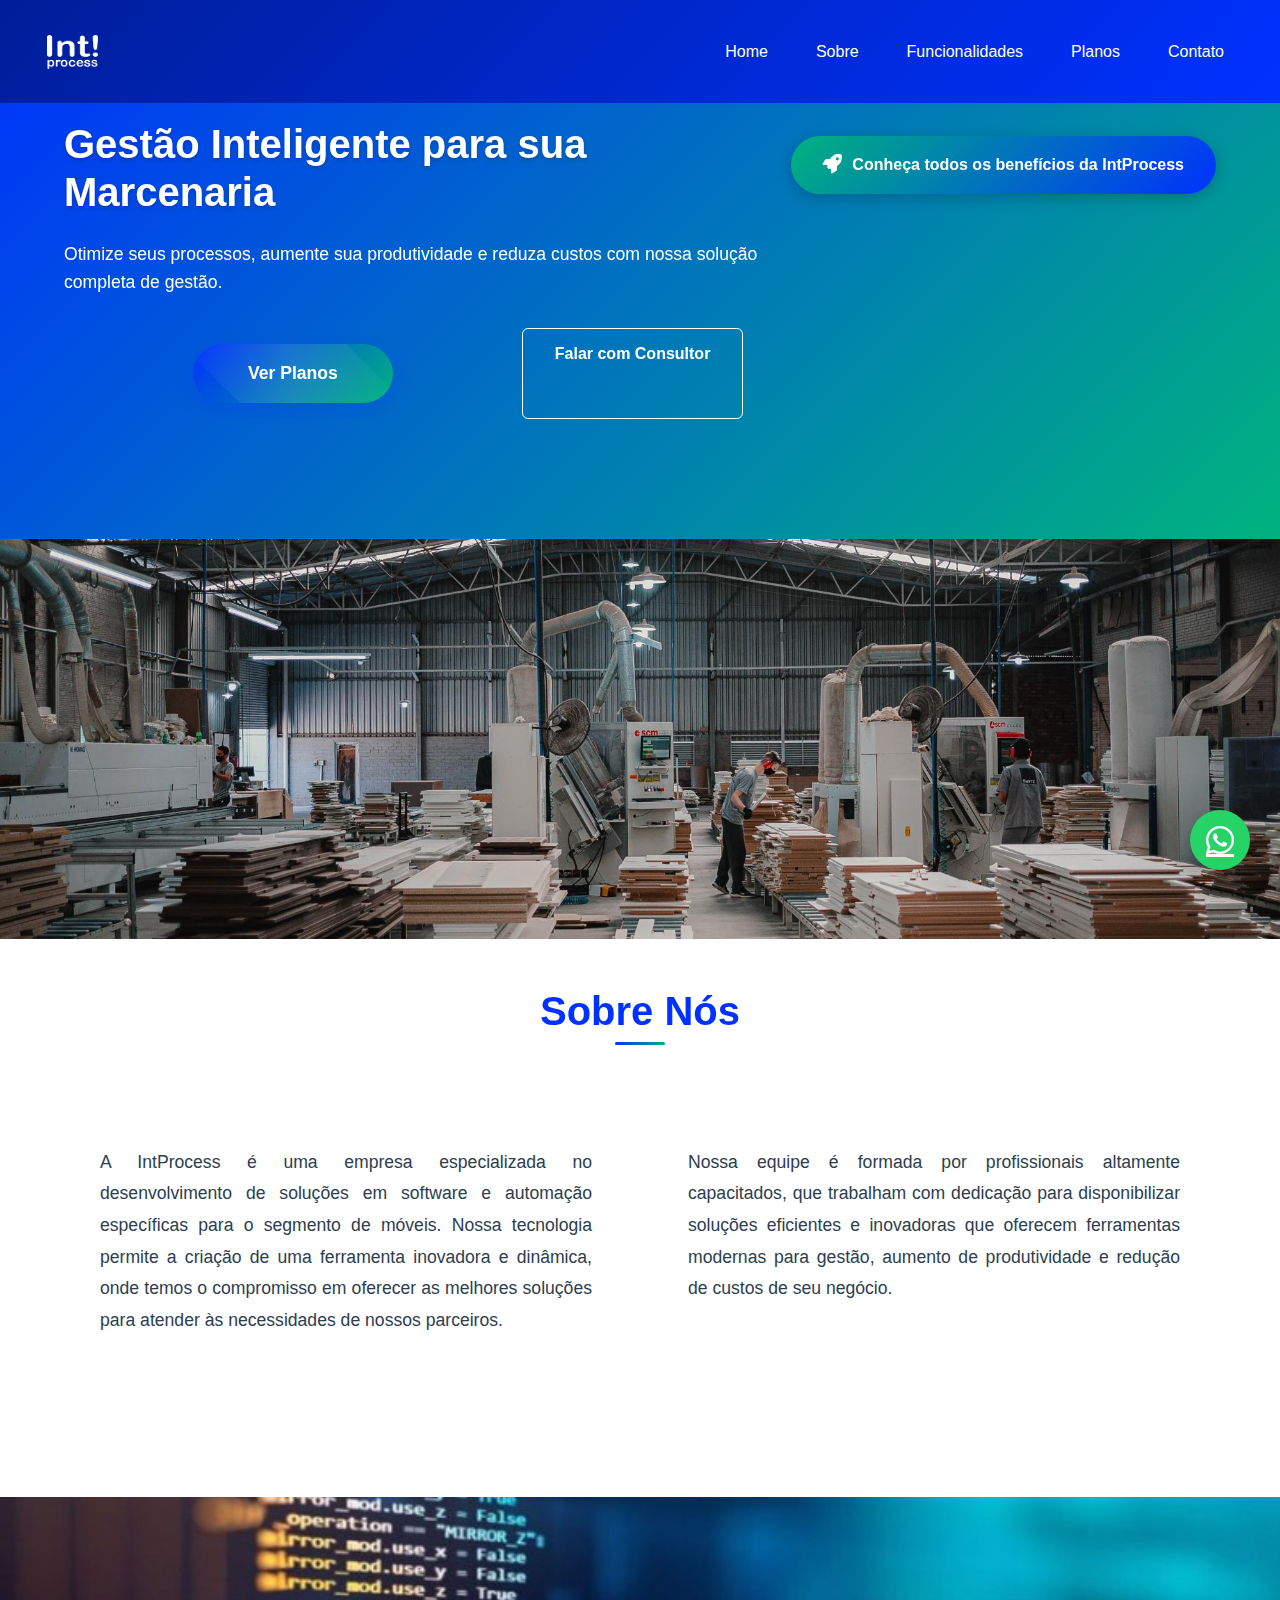
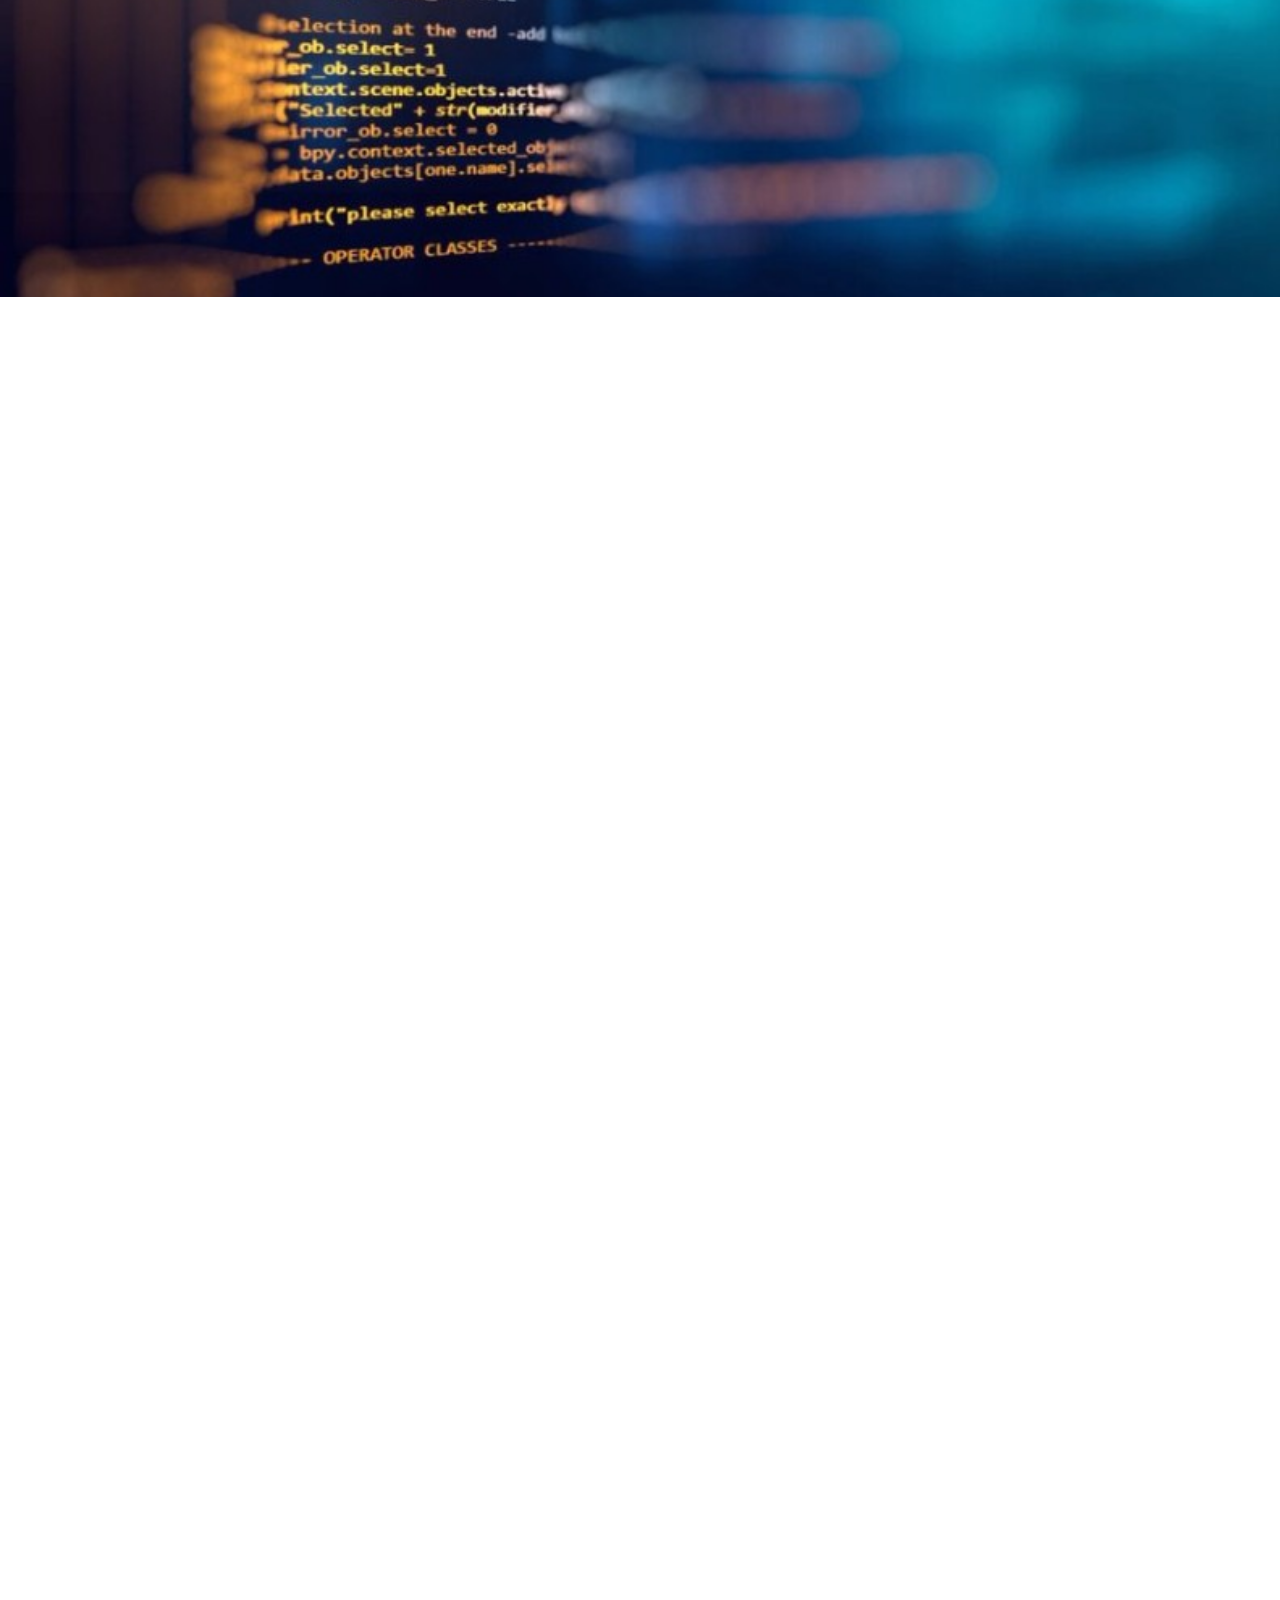
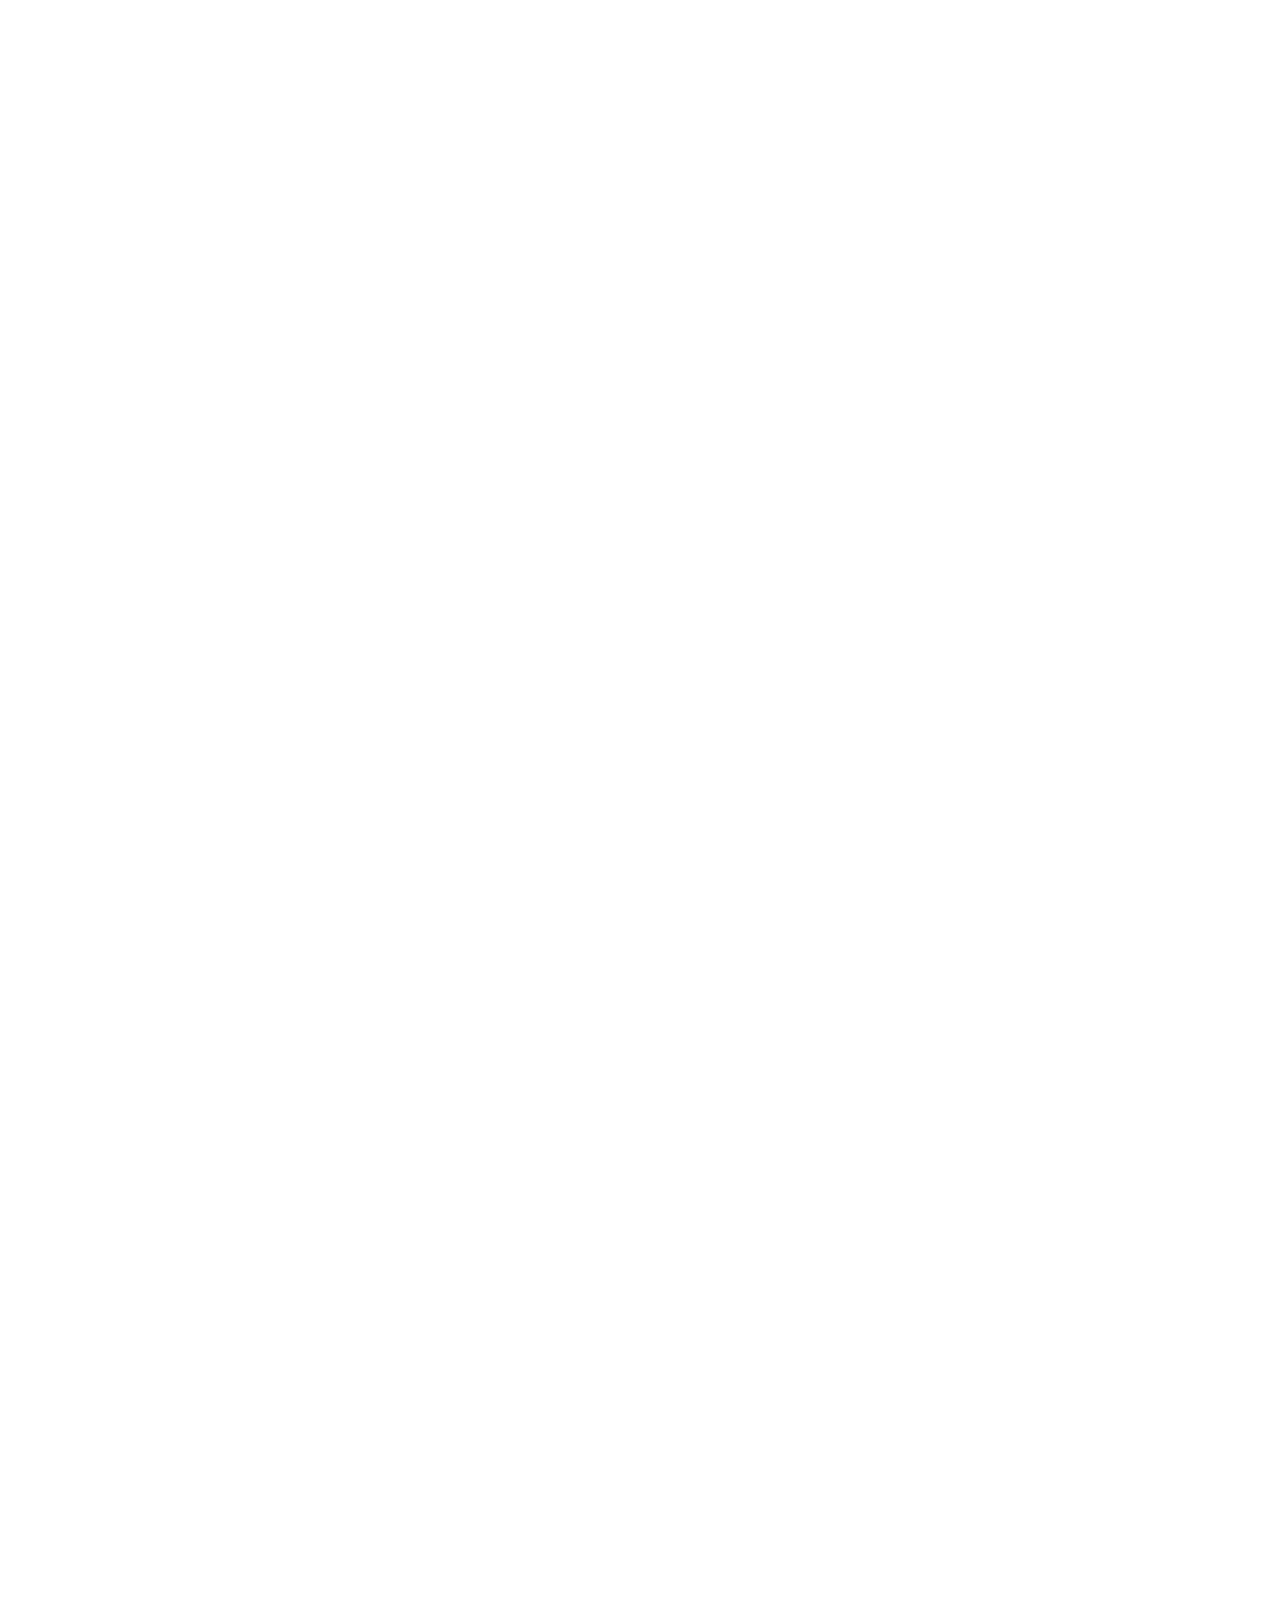
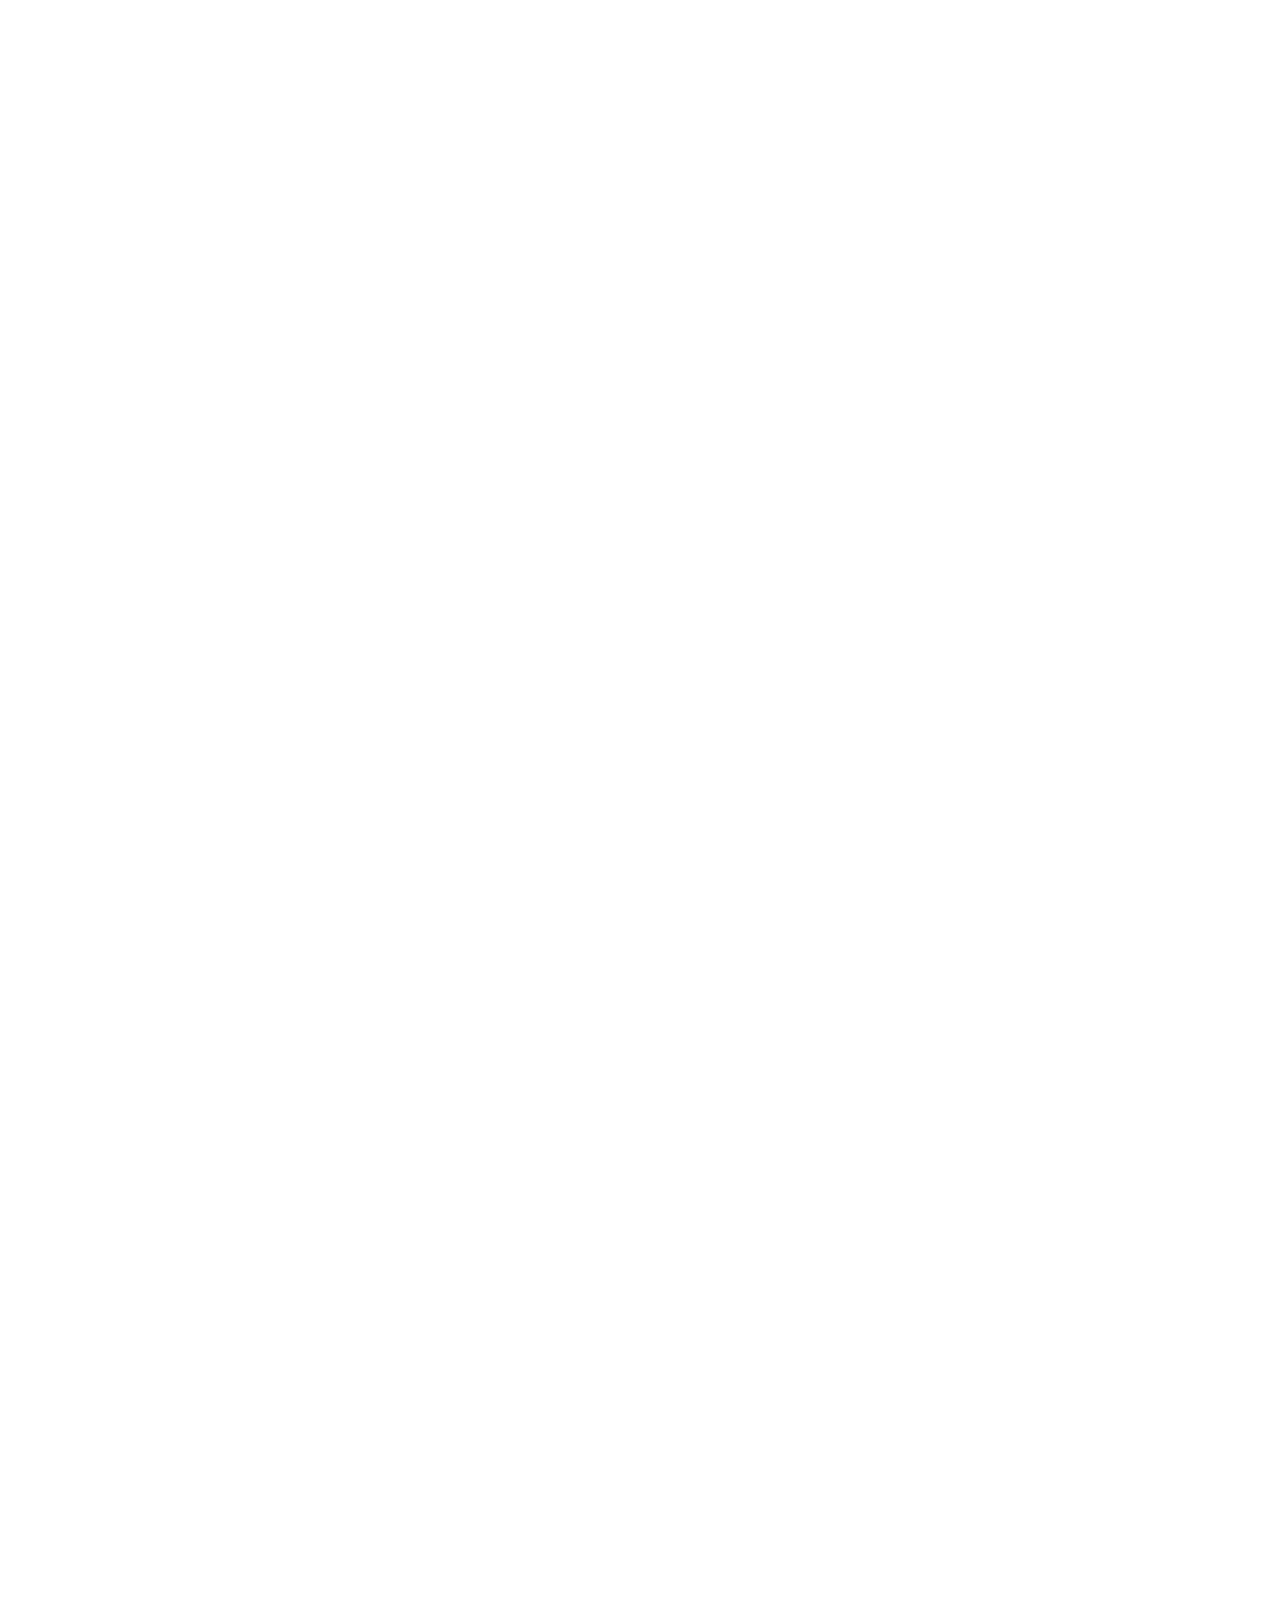
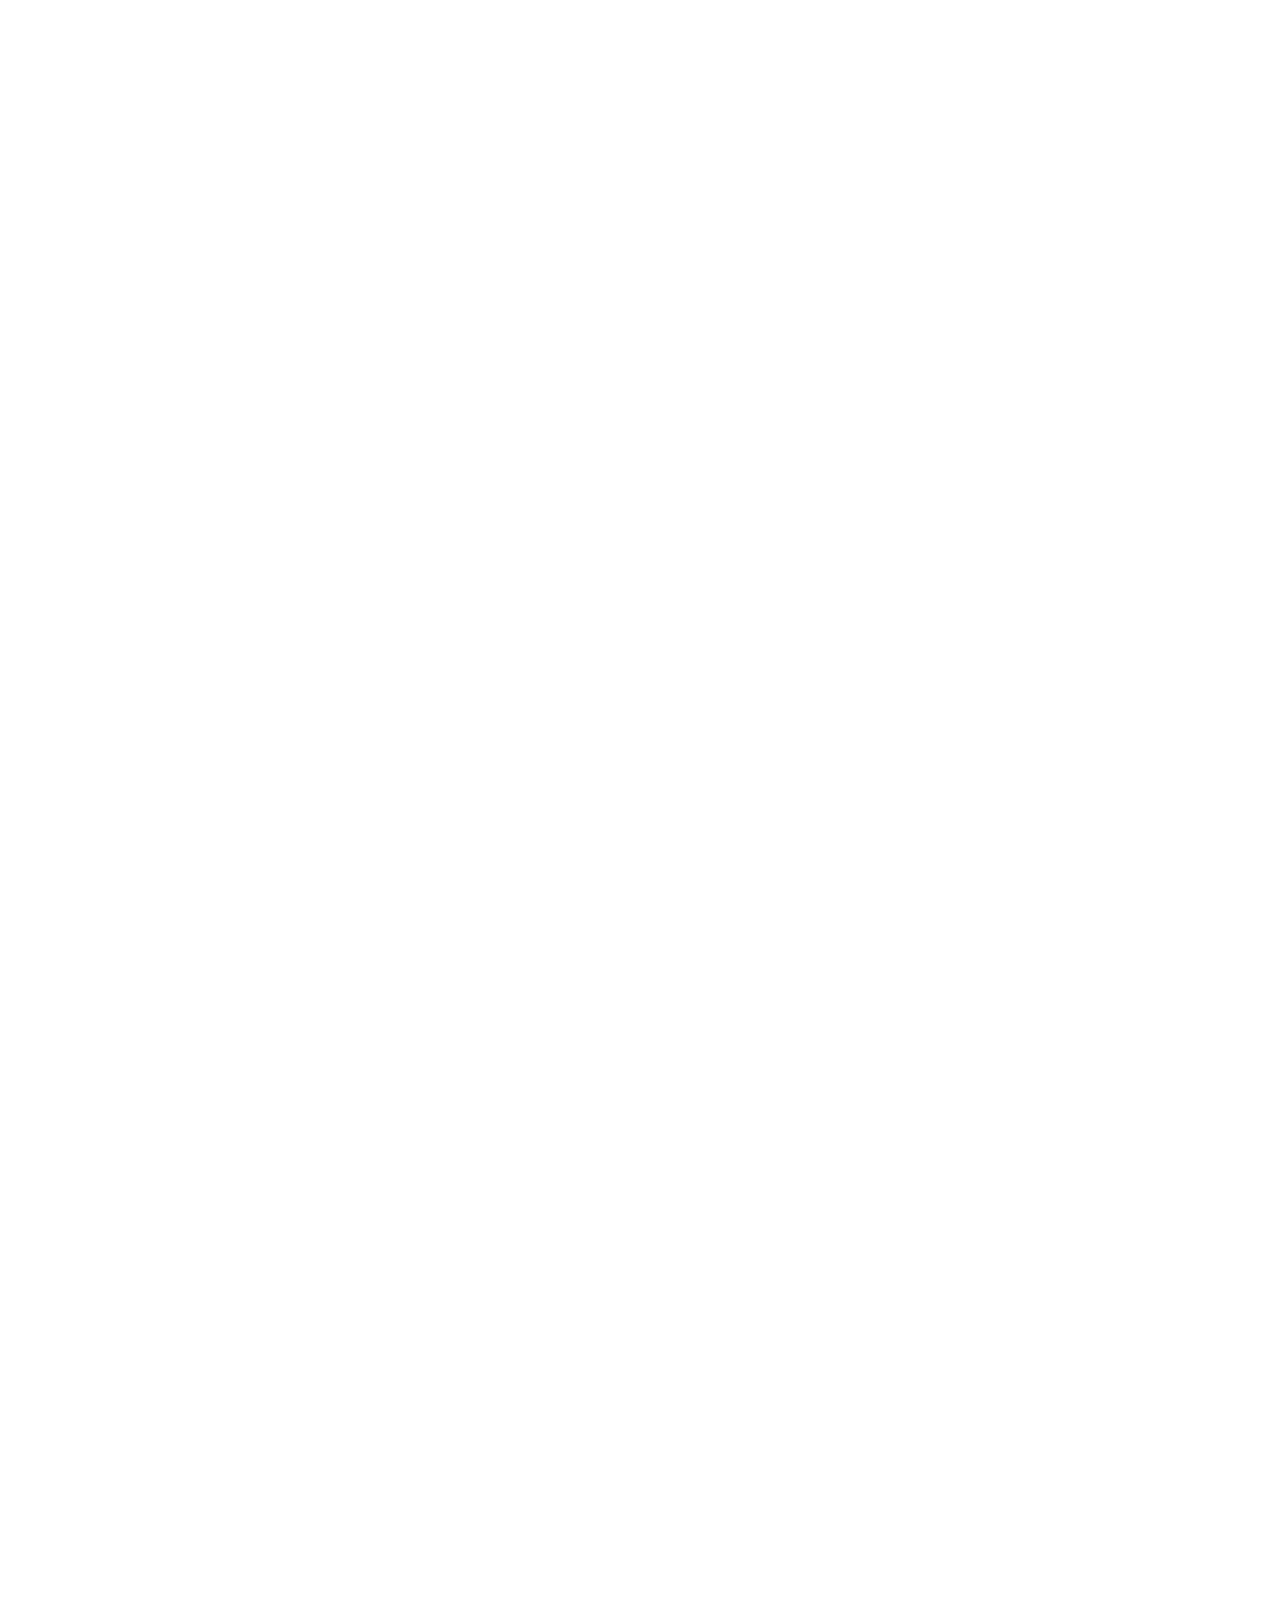
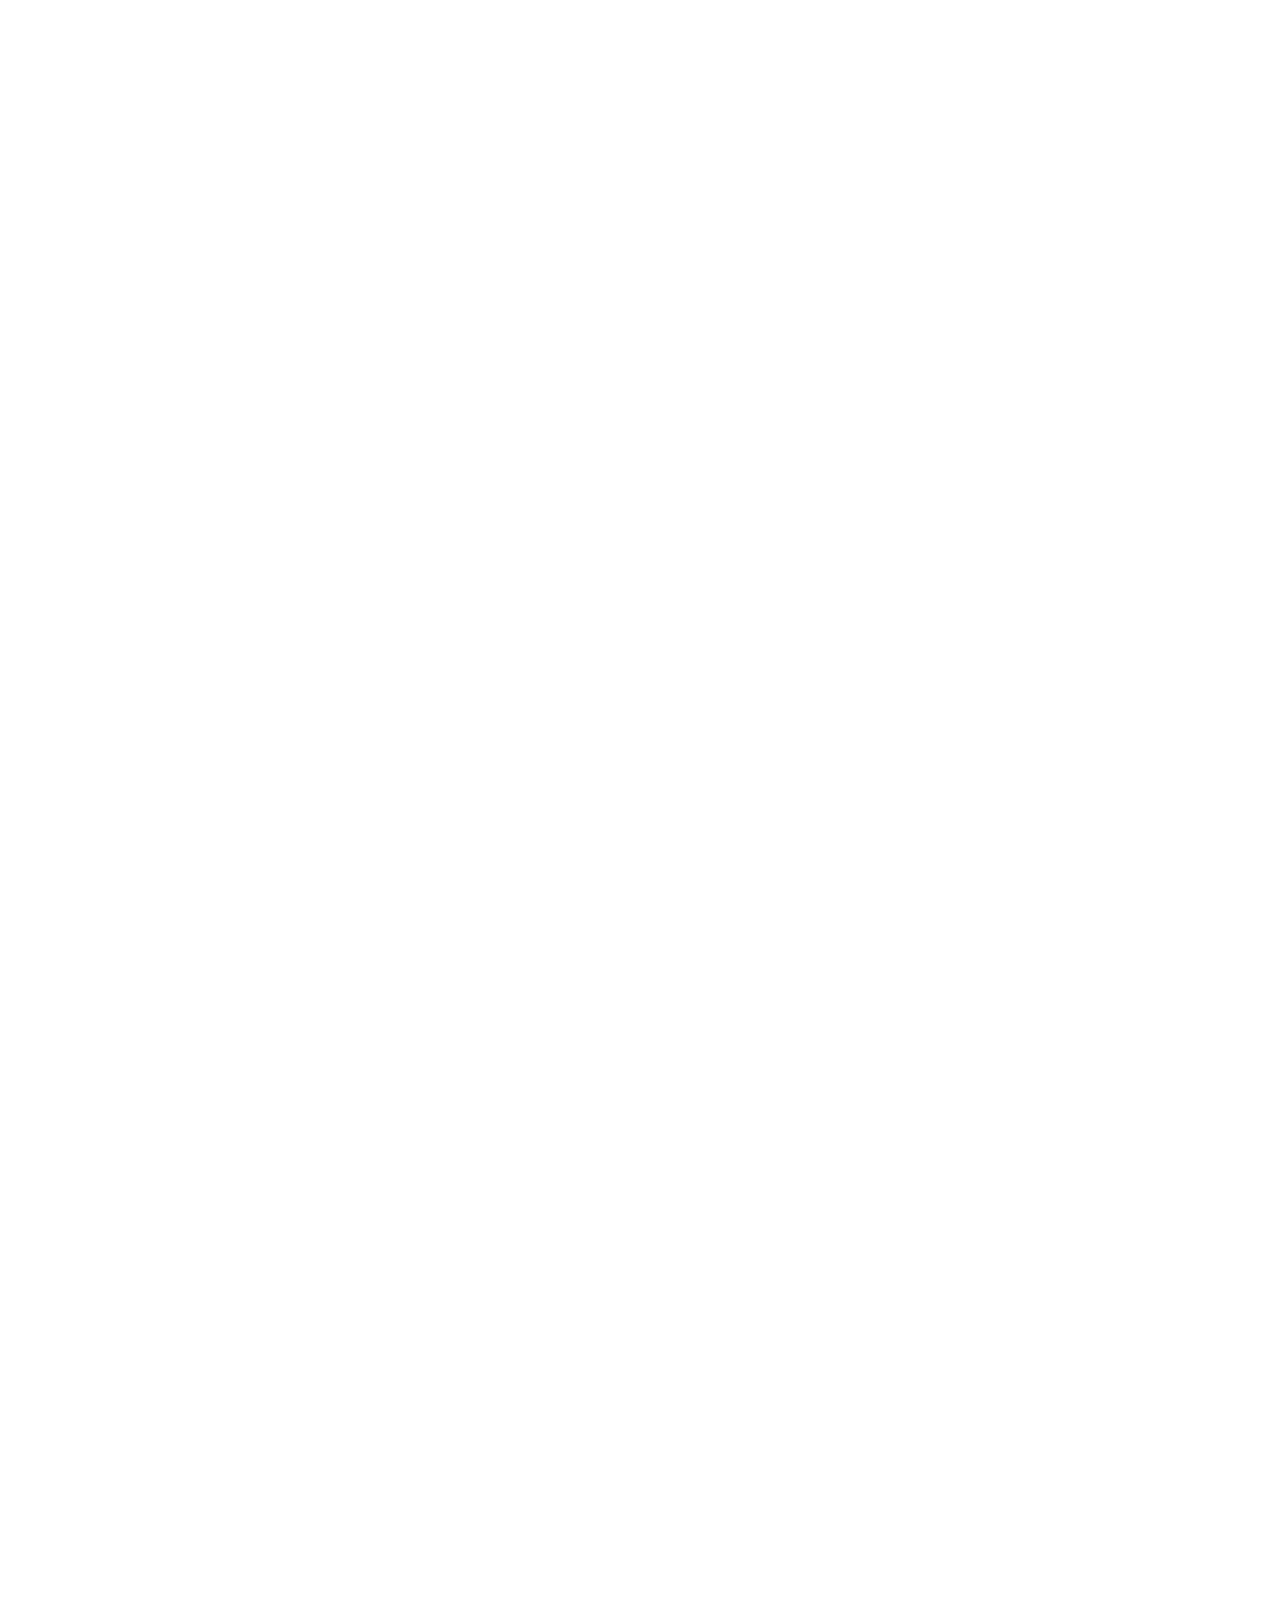
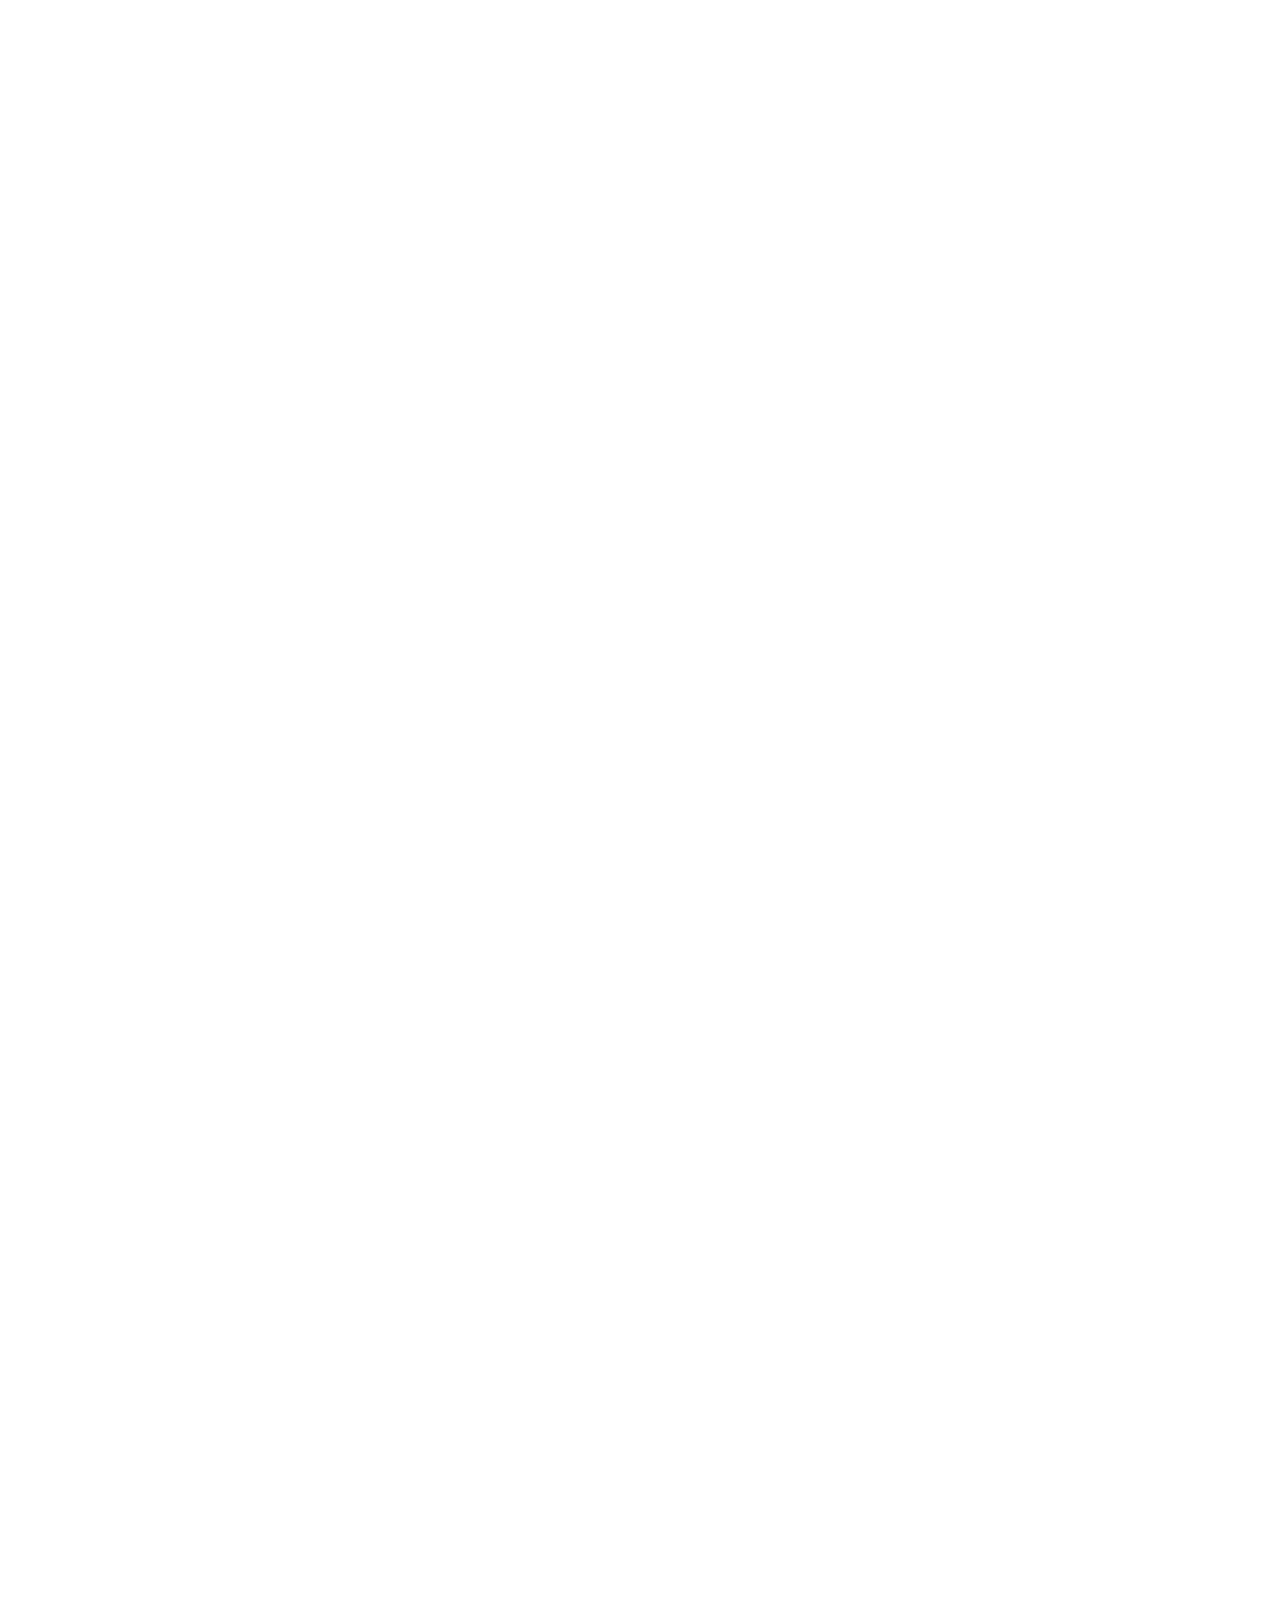
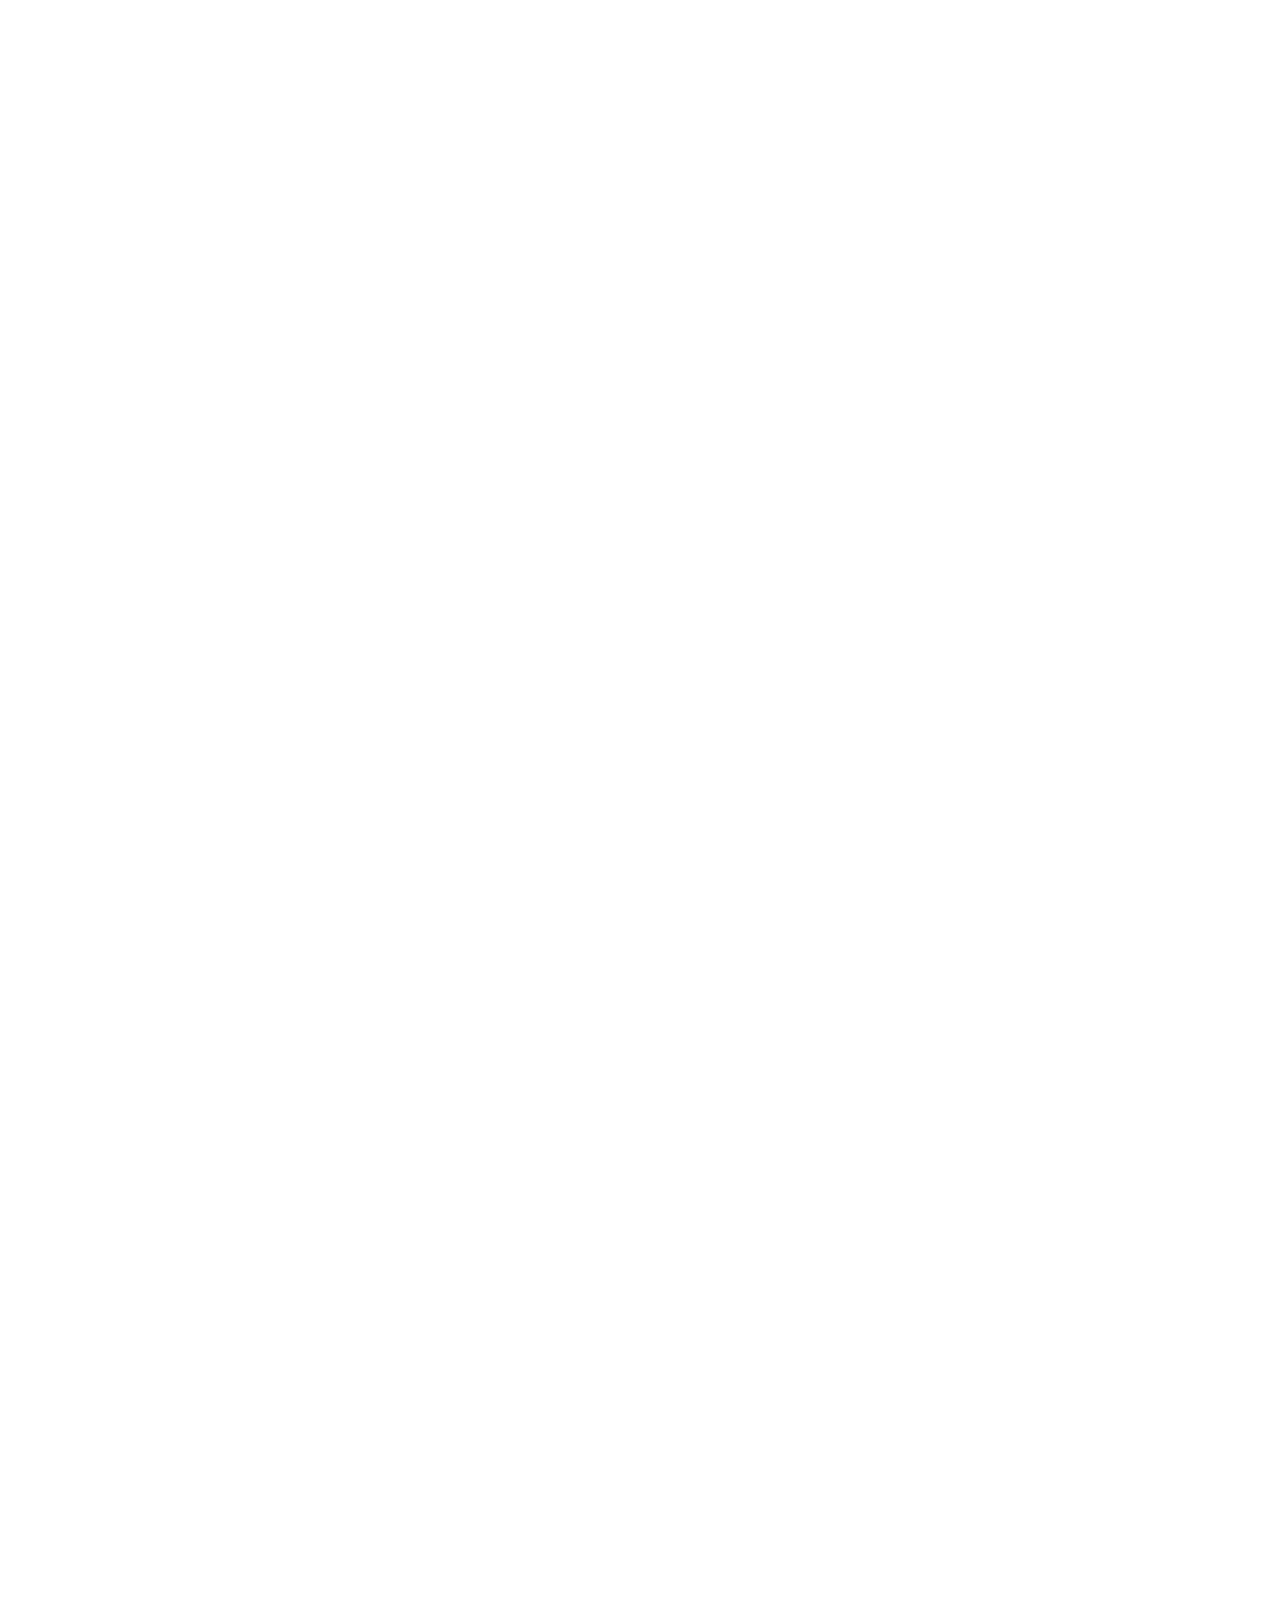
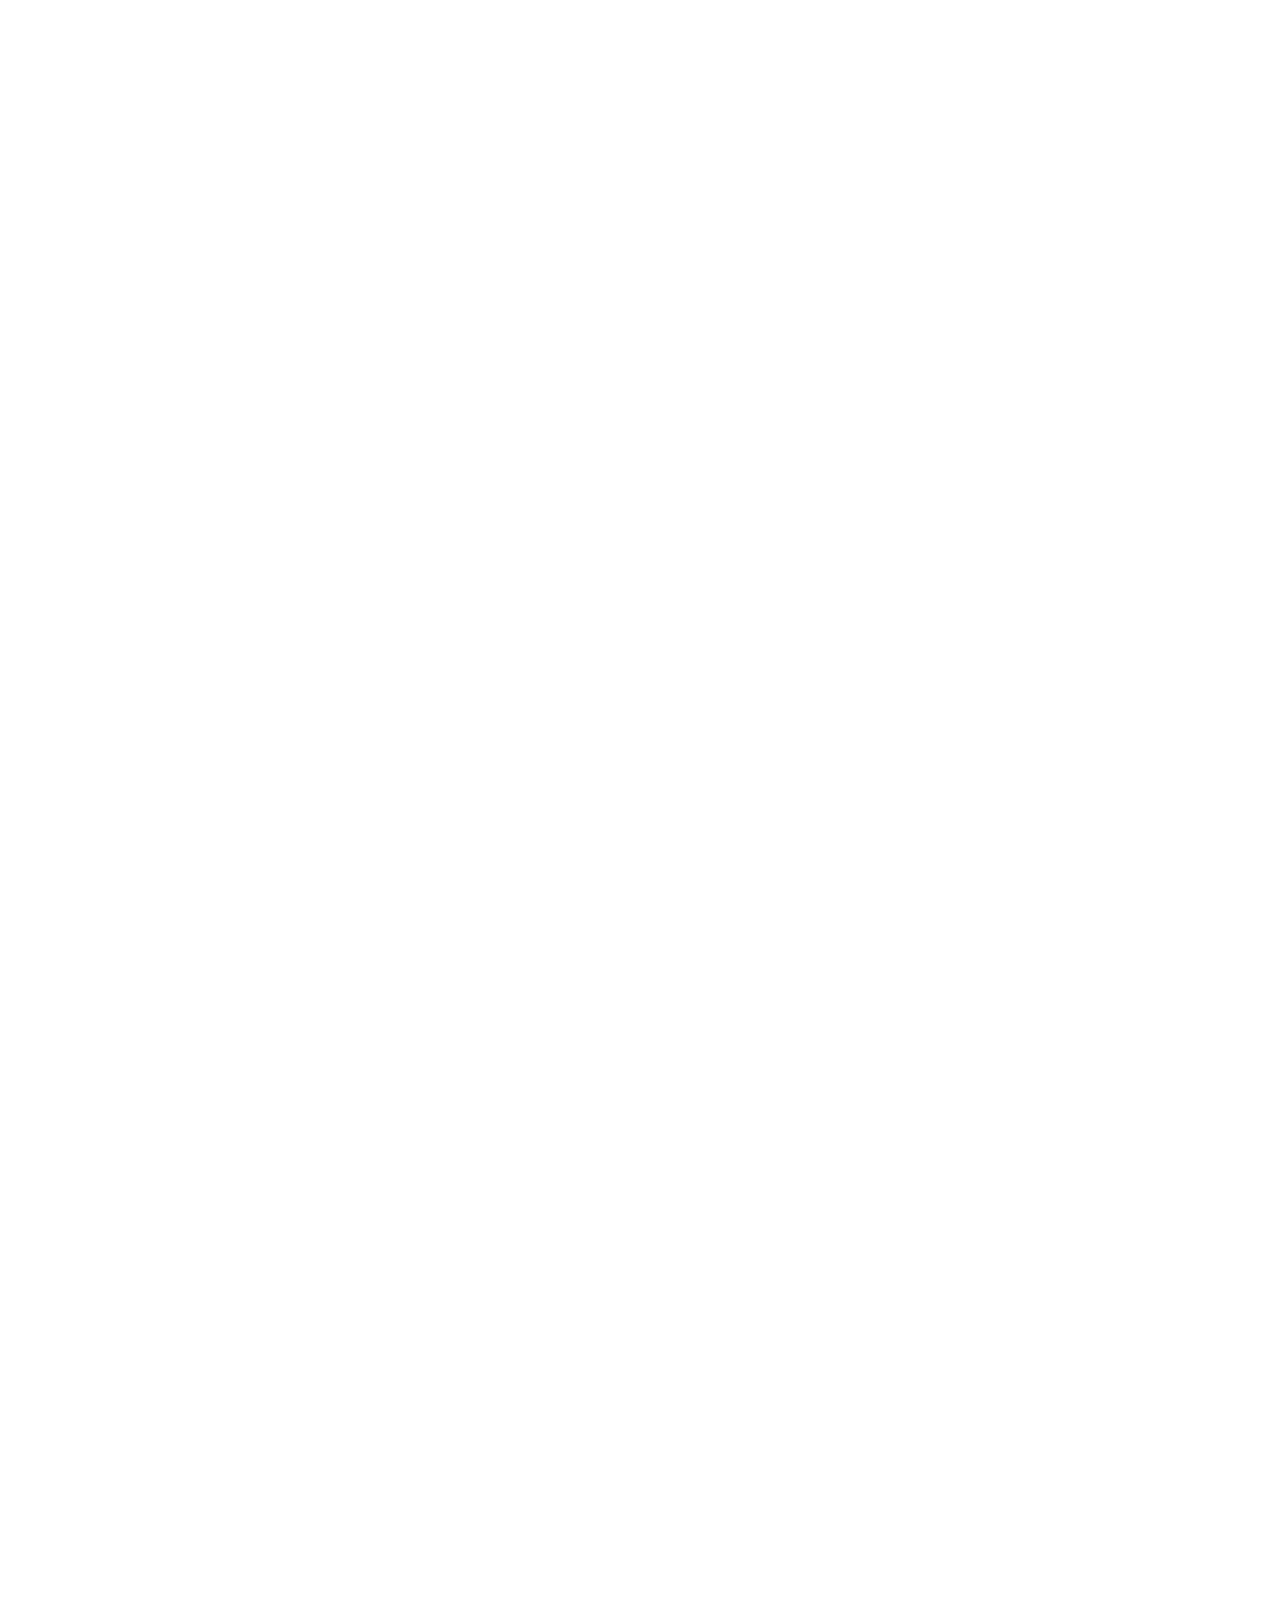
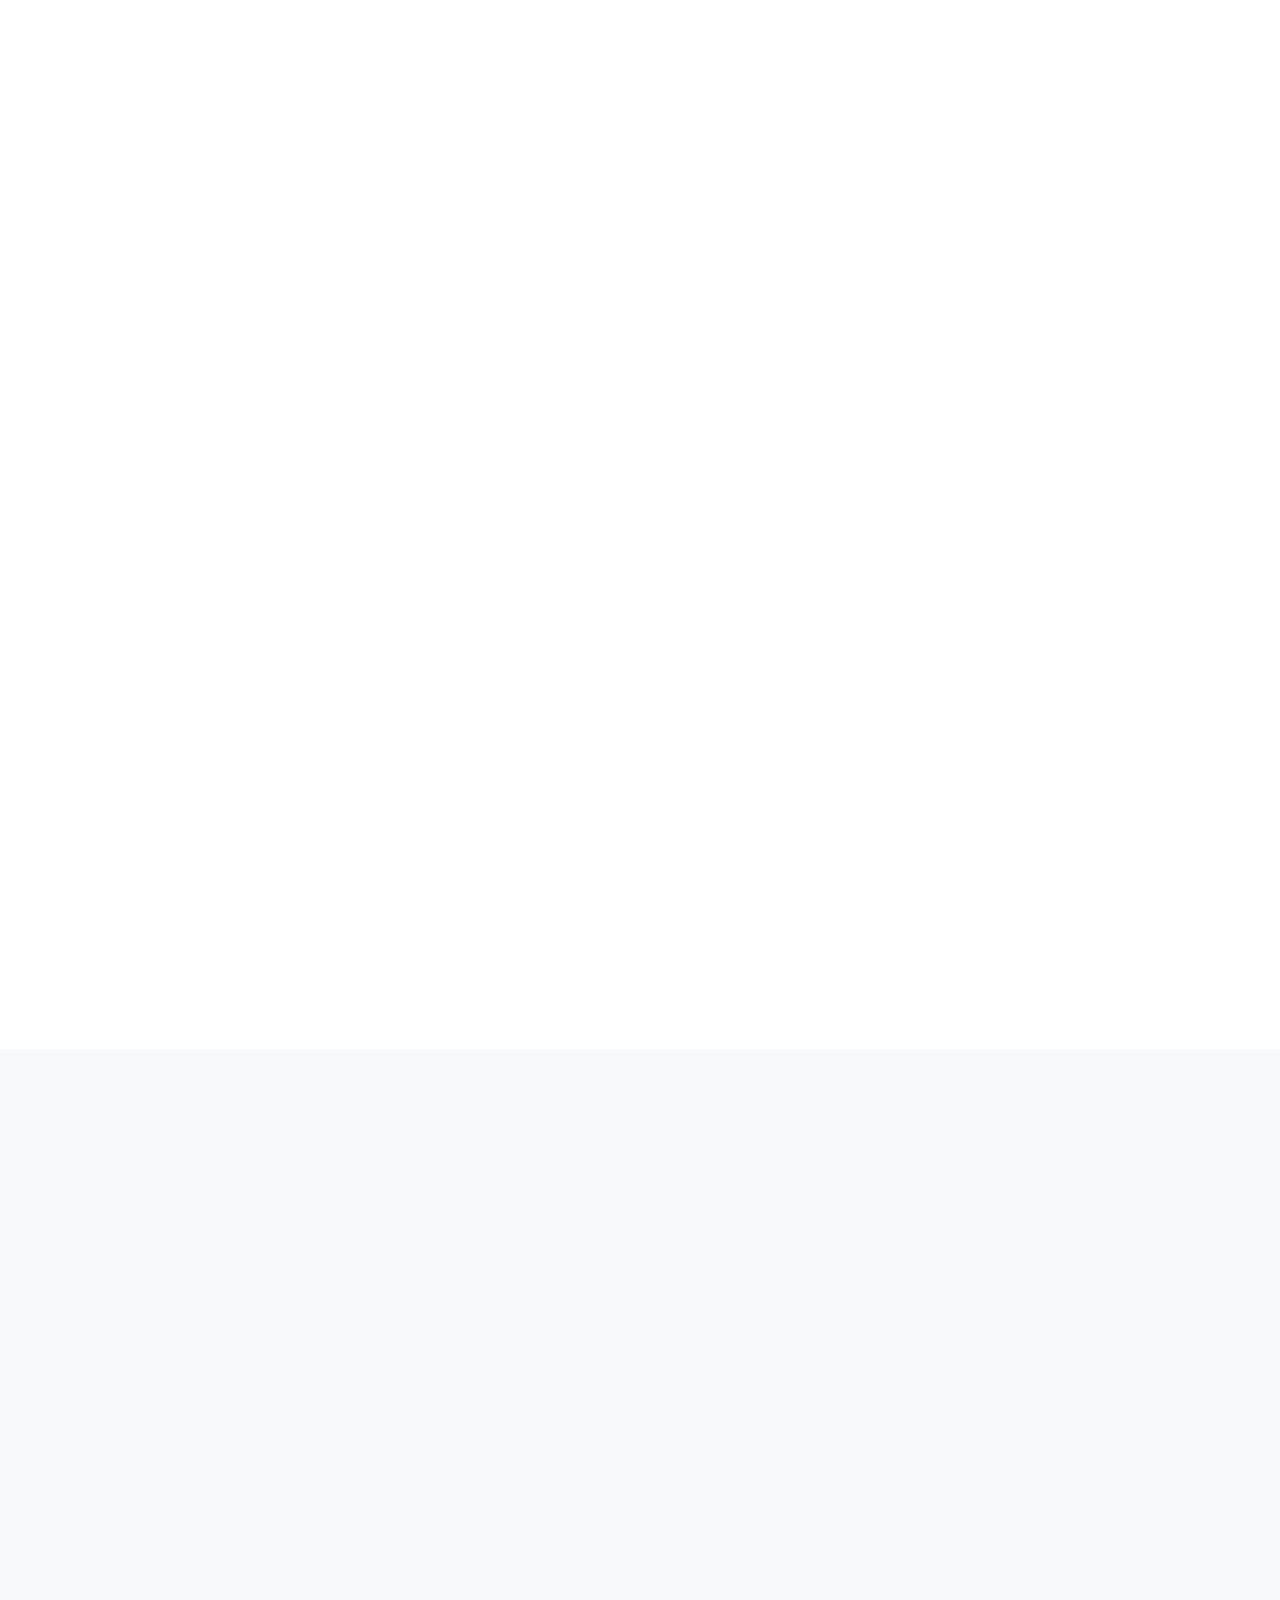
<file: index.html>
<!DOCTYPE html>
<html lang="pt-br">
    <head>
        <meta charset="UTF-8" />
        <meta http-equiv="X-UA-Compatible" content="IE=edge" />
        <meta name="viewport" content="width=device-width, initial-scale=1.0" />

        <link
            rel="icon"
            type="image/png"
            sizes="64x64"
            href="/public/favicon64x64.png"
        />
        <title>Int Process - Gestão para marcenarias.</title>

        <!-- Bootstrap 5 CSS -->
        <link href="https://cdn.jsdelivr.net/npm/bootstrap@5.3.0/dist/css/bootstrap.min.css" rel="stylesheet">
        
        <!-- AOS CSS -->
        <link href="https://unpkg.com/aos@2.3.1/dist/aos.css" rel="stylesheet">
        
        <!-- Swiper CSS -->
        <link rel="stylesheet" href="https://cdn.jsdelivr.net/npm/swiper@10/swiper-bundle.min.css">
        
        <!-- Font Awesome 6 -->
        <link rel="stylesheet" href="https://cdnjs.cloudflare.com/ajax/libs/font-awesome/6.4.0/css/all.min.css">
        
        <link rel="stylesheet" href="style.css" />
    </head>
    <body>
        <!-- Modal de Seleção de Planos -->
        <div class="modal-planos" id="modalPlanos">
            <div class="modal-content">
                <span class="modal-close" onclick="closeModal()">&times;</span>
                <h3 class="modal-title">Qual plano você tem interesse?</h3>
                <div class="plano-option" data-plano="start" onclick="selectPlan('start')">
                    <h4>Plano Start</h4>
                    <p>Ideal para começar sua automação</p>
                </div>
                <div class="plano-option" data-plano="standard" onclick="selectPlan('standard')">
                    <h4>Plano Standard</h4>
                    <p>Para marcenarias em crescimento</p>
                </div>
                <div class="plano-option" data-plano="plus" onclick="selectPlan('plus')">
                    <h4>Plano Plus</h4>
                    <p>Solução completa para sua marcenaria</p>
                </div>
            </div>
        </div>

        <!-- Botão WhatsApp -->
        <div class="whatsapp-button">
            <a href="https://wa.me/553799110157" class="btn-whatsapp" target="_blank">
                <i class="fab fa-whatsapp"></i>
            </a>
        </div>

        <header class="header">
            <nav class="navbar navbar-expand-lg navbar-dark">
                <div class="container">
                    <a class="navbar-brand" href="#">
                        <img src="public/logo.png" alt="IntProcess Logo">
                    </a>
                    
                    <button class="navbar-toggler" type="button" data-bs-toggle="collapse" data-bs-target="#navbarNav">
                        <span class="navbar-toggler-icon"></span>
                    </button>
                    
                    <div class="collapse navbar-collapse" id="navbarNav">
                        <ul class="navbar-nav ms-auto">
                            <li class="nav-item">
                                <a class="nav-link" href="#home">Home</a>
                            </li>
                            <li class="nav-item">
                                <a class="nav-link" href="#sobre">Sobre</a>
                            </li>
                            <li class="nav-item">
                                <a class="nav-link" href="#funcionalidades">Funcionalidades</a>
                            </li>
                            <li class="nav-item">
                                <a class="nav-link" href="#planos">Planos</a>
                            </li>
                            <li class="nav-item">
                                <a class="nav-link" href="#contato">Contato</a>
                            </li>
                        </ul>
                    </div>
                </div>
            </nav>
        </header>

        <main>
            <section id="home" class="hero">
                <div class="hero-content">
                    <div class="container">
                        <div class="row align-items-center">
                            <div class="col-lg-12" data-aos="fade-right">
                                <div class="hero-wrapper">
                                    <div class="hero-text">
                                        <h1>Gestão Inteligente para sua Marcenaria</h1>
                                        <p>Otimize seus processos, aumente sua produtividade e reduza custos com nossa solução completa de gestão.</p>
                                        <div class="hero-buttons">
                                            <a href="#planos" class="btn btn-primary">Ver Planos</a>
                                            <a href="#contato" class="btn btn-outline-primary">Falar com Consultor</a>
                                        </div>
                                    </div>
                                    <div class="landing-link">
                                        <a href="landing.html" class="btn-landing">
                                            <i class="fas fa-rocket"></i> Conheça todos os benefícios da IntProcess
                                        </a>
                                    </div>
                                </div>
                            </div>
                        </div>
                    </div>
                </div>
                <div class="hero-image">
                    <img src="public/hero-image.png" alt="Marcenaria">
                </div>
            </section>

            <section class="sobre">
                <h2>Sobre Nós</h2>
                <div class="texto-container">
                    <div class="row">
                        <div class="col-md-6">
                            <p>A IntProcess é uma empresa especializada no desenvolvimento de soluções em software e automação específicas para o segmento de móveis. Nossa tecnologia permite a criação de uma ferramenta inovadora e dinâmica, onde temos o compromisso em oferecer as melhores soluções para atender às necessidades de nossos parceiros.</p>
                        </div>
                        <div class="col-md-6">
                            <p>Nossa equipe é formada por profissionais altamente capacitados, que trabalham com dedicação para disponibilizar soluções eficientes e inovadoras que oferecem ferramentas modernas para gestão, aumento de produtividade e redução de custos de seu negócio.</p>
                        </div>
                    </div>
                </div>
                <div class="about-image">
                    <img src="public/about-image.png" alt="Marcenaria">
                </div>
            </section>

            <section id="funcionalidades" class="funcionalidades">
                <div class="container">
                    <h2 class="text-center mb-5" data-aos="fade-up">Funcionalidades do Sistema</h2>
                    <div class="row">
                        <!-- Cadastros -->
                        <div class="col-lg-4 mb-4" data-aos="fade-up" data-aos-delay="100">
                            <div class="funcionalidade-card" onclick="scrollToSection('cadastros')">
                                <i class="fas fa-address-card"></i>
                                <h3>Cadastros</h3>
                                <p>Cadastre de forma rápida e prática todos os colaboradores, clientes, fornecedores, materiais e produtos em um só lugar.</p>
                                <div class="beneficios">
                                    <span><i class="fas fa-check"></i> Cadastro centralizado</span>
                                    <span><i class="fas fa-check"></i> Gestão simplificada</span>
                                    <span><i class="fas fa-check"></i> Dados organizados</span>
                                </div>
                            </div>
                        </div>

                        <!-- Orçamentos -->
                        <div class="col-lg-4 mb-4" data-aos="fade-up" data-aos-delay="100">
                            <div class="funcionalidade-card" onclick="scrollToSection('orcamentos')">
                                <i class="fas fa-calculator"></i>
                                <h3>Orçamentos</h3>
                                <p>Envie propostas via WhatsApp, controle validades e acesse histórico completo de orçamentos.</p>
                                <div class="beneficios">
                                    <span><i class="fas fa-check"></i> Envio via WhatsApp</span>
                                    <span><i class="fas fa-check"></i> Controle de validade</span>
                                    <span><i class="fas fa-check"></i> Histórico completo</span>
                                </div>
                            </div>
                        </div>

                        <!-- Vendas -->
                        <div class="col-lg-4 mb-4" data-aos="fade-up" data-aos-delay="200">
                            <div class="funcionalidade-card" onclick="scrollToSection('vendas')">
                                <i class="fas fa-shopping-cart"></i>
                                <h3>Vendas</h3>
                                <p>Simplifique e automatize seu processo de vendas, gerando contratos automáticos e mantendo controle total.</p>
                                <div class="beneficios">
                                    <span><i class="fas fa-check"></i> Contratos automáticos</span>
                                    <span><i class="fas fa-check"></i> Gestão de vendas</span>
                                    <span><i class="fas fa-check"></i> Controle financeiro</span>
                                </div>
                            </div>
                        </div>

                        <!-- Financeiro -->
                        <div class="col-lg-4 mb-4" data-aos="fade-up" data-aos-delay="200">
                            <div class="funcionalidade-card" onclick="scrollToSection('financeiro')">
                                <i class="fas fa-dollar-sign"></i>
                                <h3>Financeiro</h3>
                                <p>Gestão completa das finanças com controle de custos, fluxo de caixa e relatórios detalhados.</p>
                                <div class="beneficios">
                                    <span><i class="fas fa-check"></i> Controle de custos</span>
                                    <span><i class="fas fa-check"></i> Fluxo de caixa</span>
                                    <span><i class="fas fa-check"></i> Relatórios gerenciais</span>
                                </div>
                            </div>
                        </div>

                        <!-- Integração Software 3D -->
                        <div class="col-lg-4 mb-4" data-aos="fade-up" data-aos-delay="200">
                            <div class="funcionalidade-card" onclick="scrollToSection('integracao-3d')">
                                <i class="fas fa-cube"></i>
                                <h3>Integração Software 3D</h3>
                                <p>Transforme modelos 3D em dados produtivos, automatizando o processo de fabricação.</p>
                                <div class="beneficios">
                                    <span><i class="fas fa-check"></i> Integração Intmob para SketchUp</span>
                                    <span><i class="fas fa-check"></i> Conversão automática</span>
                                    <span><i class="fas fa-check"></i> Dados produtivos</span>
                                </div>
                            </div>
                        </div>

                        <!-- Plano de Corte -->
                        <div class="col-lg-4 mb-4" data-aos="fade-up" data-aos-delay="300">
                            <div class="funcionalidade-card" onclick="scrollToSection('plano-corte')">
                                <i class="fas fa-cut"></i>
                                <h3>Plano de Corte</h3>
                                <p>Otimize o aproveitamento de materiais com planos de corte inteligentes e integrados.</p>
                                <div class="beneficios">
                                    <span><i class="fas fa-check"></i> Otimização de material</span>
                                    <span><i class="fas fa-check"></i> Gestão de sobras</span>
                                    <span><i class="fas fa-check"></i> Integração CNC</span>
                                </div>
                            </div>
                        </div>

                        <!-- Engenharia de Usinagens -->
                        <div class="col-lg-4 mb-4" data-aos="fade-up" data-aos-delay="300">
                            <div class="funcionalidade-card" onclick="scrollToSection('engenharia-usinagens')">
                                <i class="fas fa-cogs"></i>
                                <h3>Engenharia de Usinagens</h3>
                                <p>Configure estratégias de usinagem com precisão e flexibilidade para cada projeto.</p>
                                <div class="beneficios">
                                    <span><i class="fas fa-check"></i> Configuração precisa</span>
                                    <span><i class="fas fa-check"></i> Padrões paramétricos</span>
                                    <span><i class="fas fa-check"></i> Controle total</span>
                                </div>
                            </div>
                        </div>

                        <!-- Exportação DXF -->
                        <div class="col-lg-4 mb-4" data-aos="fade-up" data-aos-delay="300">
                            <div class="funcionalidade-card" onclick="scrollToSection('exportacao-dxf')">
                                <i class="fas fa-file-export"></i>
                                <h3>Exportação DXF e G-CODE</h3>
                                <p>Exporte projetos em diversos formatos compatíveis com máquinas CNC.</p>
                                <div class="beneficios">
                                    <span><i class="fas fa-check"></i> Múltiplos formatos</span>
                                    <span><i class="fas fa-check"></i> Integração CNC</span>
                                    <span><i class="fas fa-check"></i> Automação avançada</span>
                                </div>
                            </div>
                        </div>

                        <!-- Controle Produção -->
                        <div class="col-lg-4 mb-4" data-aos="fade-up" data-aos-delay="400">
                            <div class="funcionalidade-card" onclick="scrollToSection('controle-producao')">
                                <i class="fas fa-industry"></i>
                                <h3>Controle de Produção</h3>
                                <p>Acompanhe em tempo real todo o processo produtivo com rastreabilidade total.</p>
                                <div class="beneficios">
                                    <span><i class="fas fa-check"></i> Monitoramento real-time</span>
                                    <span><i class="fas fa-check"></i> Gestão de processos</span>
                                    <span><i class="fas fa-check"></i> Controle de qualidade</span>
                                </div>
                            </div>
                        </div>

                        <!-- Gerenciamento de Compras -->
                        <div class="col-lg-4 mb-4" data-aos="fade-up" data-aos-delay="400">
                            <div class="funcionalidade-card" onclick="scrollToSection('gerenciamento-compras')">
                                <i class="fas fa-shopping-basket"></i>
                                <h3>Gerenciamento de Compras</h3>
                                <p>Integre sua modelagem 3D a nossa plataforma e tenha a lista de materiais completa para compras através do nosso plugin Intmob para SketchUp, ou crie seus produtos em cadastros e personalize sua lista ao seu gosto.</p>
                                <div class="beneficios">
                                    <span><i class="fas fa-check"></i> Cotação automática</span>
                                    <span><i class="fas fa-check"></i> Controle de pedidos</span>
                                    <span><i class="fas fa-check"></i> Gestão de fornecedores</span>
                                </div>
                            </div>
                        </div>

                        <!-- Controle de Estoque -->
                        <div class="col-lg-4 mb-4" data-aos="fade-up" data-aos-delay="400">
                            <div class="funcionalidade-card" onclick="scrollToSection('controle-estoque')">
                                <i class="fas fa-boxes"></i>
                                <h3>Controle de Estoque</h3>
                                <p>Gerencie seu estoque em tempo real com controle total de materiais.</p>
                                <div class="beneficios">
                                    <span><i class="fas fa-check"></i> Gestão em tempo real</span>
                                    <span><i class="fas fa-check"></i> Controle de sobras</span>
                                    <span><i class="fas fa-check"></i> Alertas automáticos</span>
                                </div>
                            </div>
                        </div>

                        <!-- Emissão de Etiquetas -->
                        <div class="col-lg-4 mb-4" data-aos="fade-up" data-aos-delay="500">
                            <div class="funcionalidade-card" onclick="scrollToSection('emissao-etiquetas')">
                                <i class="fas fa-tags"></i>
                                <h3>Emissão de Etiquetas</h3>
                                <p>Imprima etiquetas com QR Code para rastreamento completo das peças.</p>
                                <div class="beneficios">
                                    <span><i class="fas fa-check"></i> QR Code integrado</span>
                                    <span><i class="fas fa-check"></i> Impressão móvel</span>
                                    <span><i class="fas fa-check"></i> Rastreabilidade total</span>
                                </div>
                            </div>
                        </div>
                    </div>
                </div>

                <!-- Principais Benefícios - Carrossel -->
                <section id="principais-beneficios" class="principais-beneficios">
                    <div class="container">
                        <h2 class="text-center mb-5" data-aos="fade-up">Principais Benefícios</h2>
                        
                        <div class="beneficios-swiper swiper" data-aos="fade-up" data-aos-delay="200">
                            <div class="swiper-wrapper">
                                <!-- Benefício 1 -->
                                <div class="swiper-slide">
                                    <div class="beneficio-card">
                                        <i class="fas fa-chart-line"></i>
                                        <h4>Monitoramento em Tempo Real</h4>
                                        <p>Acompanhe todas as etapas da produção com atualizações instantâneas e dados precisos.</p>
                                    </div>
                                </div>
                                
                                <!-- Benefício 2 -->
                                <div class="swiper-slide">
                                    <div class="beneficio-card">
                                        <i class="fas fa-mobile-alt"></i>
                                        <h4>Mobilidade Total</h4>
                                        <p>Acesse o sistema de qualquer lugar através de dispositivos móveis com total segurança.</p>
                                    </div>
                                </div>
                                
                                <!-- Benefício 3 -->
                                <div class="swiper-slide">
                                    <div class="beneficio-card">
                                        <i class="fas fa-robot"></i>
                                        <h4>Automação Completa</h4>
                                        <p>Processos automatizados que reduzem erros e aumentam a eficiência operacional.</p>
                                    </div>
                                </div>
                                
                                <!-- Benefício 4 -->
                                <div class="swiper-slide">
                                    <div class="beneficio-card">
                                        <i class="fas fa-puzzle-piece"></i>
                                        <h4>Planos de Corte Interativos</h4>
                                        <p>Otimização inteligente de materiais com visualização em tempo real.</p>
                                    </div>
                                </div>
                                
                                <!-- Benefício 5 -->
                                <div class="swiper-slide">
                                    <div class="beneficio-card">
                                        <i class="fas fa-chart-pie"></i>
                                        <h4>Transparência</h4>
                                        <p>Visibilidade completa de todos os processos e indicadores de desempenho.</p>
                                    </div>
                                </div>
                                
                                <!-- Benefício 6 -->
                                <div class="swiper-slide">
                                    <div class="beneficio-card">
                                        <i class="fas fa-history"></i>
                                        <h4>Rastreabilidade</h4>
                                        <p>Histórico completo de todas as operações e mudanças no sistema.</p>
                                    </div>
                                </div>
                                
                                <!-- Benefício 7 -->
                                <div class="swiper-slide">
                                    <div class="beneficio-card">
                                        <i class="fas fa-tachometer-alt"></i>
                                        <h4>Indicadores de Performance</h4>
                                        <p>Métricas detalhadas para análise e tomada de decisões estratégicas.</p>
                                    </div>
                                </div>
                            </div>
                            
                            <!-- Paginação do Swiper -->
                            <div class="swiper-pagination"></div>
                        </div>
                    </div>
                </section>
            </section>

            <!-- Funcionalidade Cadastros -->
            <section id="cadastros" class="funcionalidade-detalhe">
                <div class="container">
                    <div class="row">
                        <div class="col-lg-6 content-left" data-aos="fade-right" data-aos-duration="800">
                            <h2>Cadastros</h2>
                            <p>Cadastre de forma rápida e prática todos os colaboradores, clientes, fornecedores, materiais e produtos em um só lugar.</p>
                        </div>
                        <div class="col-lg-6" data-aos="fade-left" data-aos-duration="800" data-aos-delay="200">
                            <img src="public/cadastros.png" alt="Cadastros" class="img-fluid">
                        </div>
                    </div>
                </div>
            </section>

            <!-- Funcionalidade Orçamentos -->
            <section id="orcamentos" class="funcionalidade-detalhe">
                <div class="container">
                    <div class="row">
                        <div class="col-lg-6" data-aos="fade-right" data-aos-duration="800">
                            <img src="public/orcamentos.png" alt="Orçamentos" class="img-fluid">
                        </div>
                        <div class="col-lg-6 content-right" data-aos="fade-left" data-aos-duration="800" data-aos-delay="200">
                            <h2>Orçamentos</h2>
                            <p>Envie propostas facilmente via WhatsApp, controle validades e acesse histórico completo de orçamentos.</p>
                        </div>
                    </div>
                </div>
            </section>

            <section id="vendas" class="funcionalidade-detalhe">
                <div class="container">
                    <div class="row align-items-center">
                        <div class="col-lg-6" data-aos="fade-right">
                            <h2>Vendas</h2>
                            <div class="texto-bloco">
                                <p>Simplifique e automatize seu processo de vendas com a Introcess. Gere contratos de forma automática e instantânea com apenas um toque, garantindo que cada transação seja rápida, segura e eficiente. Mantenha o controle total sobre sua produção, integrando o acompanhamento direto com o PCP, permitindo uma gestão precisa do ciclo produtivo, desde a venda até a entrega.</p>
                            </div>
                            <div class="texto-bloco">
                                <p>Com a funcionalidade de Vendas, você pode concluir transações em minutos, tendo o contrato de serviços emitido de forma automática. Cada venda realizada é rastreada, possibilitando identificar quem realizou a venda, garantindo maior transparência e controle. A plataforma permite que você personalize suas formas de negócio nas configurações, garantindo que o setor comercial possa realizar vendas com segurança e dentro dos parâmetros estabelecidos pelo gestor.</p>
                            </div>
                            <div class="texto-bloco">
                                <p>A Introcess também assegura que o processo de vendas esteja alinhado com a saúde financeira da empresa, oferecendo controle total sobre cada venda e assegurando que os limites financeiros sejam respeitados, promovendo uma gestão eficiente e organizada do fluxo de caixa.</p>
                            </div>
                        </div>
                        <div class="col-lg-6" data-aos="fade-left">
                            <img src="public/vendas.png" alt="Gestão de Vendas" class="img-fluid rounded">
                        </div>
                    </div>
                </div>
            </section>

            <section id="financeiro" class="funcionalidade-detalhe">
                <div class="container">
                    <div class="row align-items-center">
                        <div class="col-lg-6" data-aos="fade-right">
                            <h2>Financeiro</h2>
                            <div class="texto-bloco">
                                <p>O módulo Financeiro da Introcess oferece uma gestão completa e automatizada das finanças da sua empresa. Com ele, você tem controle total sobre contas a pagar, contas a receber, fluxo de caixa e muito mais. O sistema permite que você acompanhe em tempo real todas as movimentações financeiras, garantindo uma visão clara e precisa da saúde financeira do seu negócio.</p>
                            </div>
                            <div class="texto-bloco">
                                <h4>Controle de Custos</h4>
                                <p>Gerencie todos os custos da sua empresa de forma eficiente, desde materiais até mão de obra. O sistema calcula automaticamente os custos de cada projeto, permitindo uma precificação mais precisa e competitiva. Você pode acompanhar os gastos por centro de custo, analisar a rentabilidade por projeto e identificar oportunidades de redução de despesas.</p>
                            </div>
                            <div class="texto-bloco">
                                <h4>Fluxo de Caixa</h4>
                                <p>Tenha uma visão clara das entradas e saídas de recursos, com projeções futuras que auxiliam na tomada de decisões. O sistema permite o acompanhamento detalhado do fluxo de caixa, com relatórios personalizados e alertas automáticos para vencimentos próximos.</p>
                            </div>
                            <div class="texto-bloco">
                                <h4>Integração Completa</h4>
                                <p>O módulo financeiro está totalmente integrado com as demais funcionalidades do sistema, como vendas, compras e produção. Isso significa que todas as transações são registradas automaticamente, eliminando a necessidade de lançamentos manuais e reduzindo erros.</p>
                            </div>
                            <div class="texto-bloco">
                                <h4>Relatórios e Análises</h4>
                                <p>Acesse relatórios detalhados sobre a performance financeira da sua empresa, incluindo demonstrativos de resultado, análises de lucratividade e indicadores de desempenho. Essas informações são fundamentais para o planejamento estratégico e a tomada de decisões baseada em dados.</p>
                            </div>
                        </div>
                        <div class="col-lg-6" data-aos="fade-left">
                            <img src="public/financeiro.png" alt="Gestão Financeira" class="img-fluid rounded">
                        </div>
                    </div>
                </div>
            </section>

            <section id="integracao-3d" class="funcionalidade-detalhe">
                <div class="container">
                    <div class="row align-items-center">
                        <div class="col-lg-6" data-aos="fade-right">
                            <h2>Integração com Software 3D</h2>
                            <div class="texto-bloco">
                                <p>A funcionalidade de Integração com Software 3D da Introcess foi projetada para transformar modelos 3D em dados produtivos, automatizando e otimizando o processo de fabricação. Com integração direta através do nosso plugin Intmob para SketchUp, você pode importar e trabalhar com seus projetos diretamente na plataforma, assegurando que cada detalhe do design seja fielmente replicado na produção.</p>
                            </div>
                            <div class="texto-bloco">
                                <h4>Conversão de Modelos em Dados Produtivos</h4>
                                <p>Ao integrar o software 3D com a Introcess, os modelos criados são convertidos automaticamente em listas de materiais, planos de corte e engenharia de usinagens, prontos para serem enviados às máquinas CNC. Essa automação elimina a necessidade de cálculos manuais ou conversões demoradas, agilizando significativamente o processo de planejamento e execução.</p>
                            </div>
                            <div class="texto-bloco">
                                <h4>Automação Completa</h4>
                                <p>Durante o desenvolvimento de móveis ou peças no software 3D, todas as informações essenciais para a produção, como cortes, furos e fresagens, são configuradas diretamente no modelo. Esses dados são automaticamente exportados para formatos como DXF, G-CODE e outros, dependendo do plano contratado, facilitando a comunicação direta entre o projeto e as máquinas CNC.</p>
                            </div>
                            <div class="texto-bloco">
                                <h4>Alinhamento Total entre Orçamento e Produção</h4>
                                <p>A integração permite que a produção esteja completamente alinhada ao design e aos orçamentos. Desde a concepção inicial até a fabricação, cada etapa é gerida de forma eficiente, proporcionando precisão, agilidade e automação completa em todos os processos.</p>
                            </div>
                        </div>
                        <div class="col-lg-6" data-aos="fade-left">
                            <img src="public/integracao-3d.png" alt="Integração com Software 3D" class="img-fluid rounded">
                        </div>
                    </div>
                </div>
            </section>

            <section id="engenharia-usinagens" class="funcionalidade-detalhe">
                <div class="container">
                    <div class="row align-items-center">
                        <div class="col-lg-6" data-aos="fade-right">
                            <h2>Criação de Engenharia de Usinagens</h2>
                            <div class="texto-bloco">
                                <p>A funcionalidade de Criação de Engenharia de Usinagens da Introcess foi desenvolvida para otimizar e automatizar a produção de móveis e peças personalizadas, proporcionando precisão e eficiência em todas as etapas do processo produtivo. Com essa ferramenta avançada, você pode configurar todas as estratégias de usinagem necessárias, como cortes, furos, fresagens e outros acabamentos, ajustando os parâmetros de usinagem de acordo com o modelo construtivo de cada projeto.</p>
                            </div>
                            <div class="texto-bloco">
                                <p>Essa funcionalidade está totalmente integrada ao nosso plugin Intmob para SketchUp, permitindo que as usinagens sejam configuradas diretamente a partir dos modelos 3D criados. Isso garante que todos os detalhes construtivos sejam replicados fielmente na produção, assegurando que o projeto final corresponda exatamente ao design original.</p>
                            </div>
                            <div class="texto-bloco">
                                <h4>Personalização e Flexibilidade</h4>
                                <p>Através do construtor de usinagens da Introcess, você pode personalizar os processos de usinagem, criando padrões paramétricos de usinagem que podem ser facilmente reutilizados em novos projetos. Essa abordagem oferece agilidade e praticidade, permitindo que novas usinagens sejam configuradas rapidamente, economizando tempo e esforço na fase de planejamento.</p>
                            </div>
                            <div class="texto-bloco">
                                <h4>Mobilidade</h4>
                                <p>Além disso, essa flexibilidade permite que o processo de usinagem seja configurado até mesmo por dispositivos móveis, como celulares e tablets, oferecendo maior praticidade e controle para que você possa ajustar e gerenciar as usinagens remotamente.</p>
                            </div>
                        </div>
                        <div class="col-lg-6" data-aos="fade-left">
                            <img src="public/engenharia-usinagens.png" alt="Engenharia de Usinagens" class="img-fluid rounded">
                        </div>
                    </div>
                </div>
            </section>

            <section id="exportacao-dxf" class="funcionalidade-detalhe">
                <div class="container">
                    <div class="row align-items-center">
                        <div class="col-lg-6" data-aos="fade-right">
                            <h2>Exportação DXF, G-CODE e Outros</h2>
                            <div class="texto-bloco">
                                <p>A funcionalidade de Exportação DXF, G-CODE e Outros da Introcess facilita a comunicação entre os projetos criados e as máquinas CNC, automatizando o envio de dados e garantindo que as usinagens sejam realizadas com precisão e eficiência. Essa integração automatizada reduz a necessidade de intervenções manuais, resultando em maior agilidade e precisão na execução dos projetos.</p>
                            </div>
                            <div class="texto-bloco">
                                <h4>Formatos de Exportação</h4>
                                <p>A plataforma permite a exportação de projetos e dados de usinagem em diversos formatos, como DXF, G-CODE, e outros formatos compatíveis com máquinas CNC e equipamentos automatizados. Isso garante que as instruções sejam enviadas diretamente para as máquinas, eliminando etapas manuais e reduzindo o tempo de produção, além de minimizar erros.</p>
                            </div>
                            <div class="texto-bloco">
                                <h4>Automação e Eficiência</h4>
                                <p>Com essa funcionalidade, a comunicação entre os projetos e as máquinas CNC é totalmente otimizada, resultando em uma produção mais rápida, precisa e livre de falhas operacionais. O processo produtivo se torna muito mais eficiente, permitindo uma automação avançada que melhora significativamente a performance de toda a operação.</p>
                            </div>
                            <div class="texto-bloco">
                                <h4>Flexibilidade de Compatibilidade</h4>
                                <p>A capacidade de exportar para vários formatos permite que sua marcenaria ou indústria trabalhe com uma ampla gama de equipamentos, garantindo que as especificações do projeto sejam executadas com precisão em diferentes contextos produtivos. Caso sua empresa utilize equipamentos que ainda não tenham integração direta com a Introcess, nossa equipe está preparada para desenvolver soluções personalizadas para atender às suas necessidades específicas.</p>
                            </div>
                        </div>
                        <div class="col-lg-6" data-aos="fade-left">
                            <img src="public/exportacao-dxf.png" alt="Exportação DXF e G-CODE" class="img-fluid rounded">
                        </div>
                    </div>
                </div>
            </section>

            <section id="emissao-etiquetas" class="funcionalidade-detalhe">
                <div class="container">
                    <div class="row align-items-center">
                        <div class="col-lg-6" data-aos="fade-right">
                            <h2>Emissão de Etiquetas</h2>
                            <div class="texto-bloco">
                                <p>A funcionalidade de Emissão de Etiquetas da Introcess permite que você imprima etiquetas com QR Code diretamente do seu celular ou tablet, garantindo um rastreamento completo e preciso de todas as peças durante o processo produtivo. Essa solução móvel oferece praticidade e agilidade, permitindo que você gerencie a identificação das peças de qualquer lugar da fábrica.</p>
                            </div>
                            <div class="texto-bloco">
                                <h4>Rastreabilidade Total</h4>
                                <p>Cada etiqueta gerada contém um QR Code único que, quando escaneado, fornece acesso instantâneo a todas as informações relevantes da peça, incluindo dimensões, acabamentos, sequência de produção e instruções específicas de fabricação. Isso garante que cada item possa ser facilmente identificado e rastreado em qualquer etapa do processo produtivo.</p>
                            </div>
                            <div class="texto-bloco">
                                <h4>Integração com Produção</h4>
                                <p>O sistema de etiquetas está completamente integrado com o módulo de produção, permitindo um controle preciso do fluxo de materiais e peças. As etiquetas são geradas automaticamente a partir dos planos de corte e ordens de produção, garantindo que todas as informações estejam sempre sincronizadas e atualizadas.</p>
                            </div>
                            <div class="texto-bloco">
                                <h4>Mobilidade e Praticidade</h4>
                                <p>Com a possibilidade de imprimir etiquetas diretamente de dispositivos móveis, sua equipe ganha agilidade e eficiência. Não é necessário retornar ao escritório ou a um ponto fixo para gerar novas etiquetas, otimizando o tempo e o fluxo de trabalho na produção.</p>
                            </div>
                        </div>
                        <div class="col-lg-6" data-aos="fade-left">
                            <img src="public/emissao-etiquetas.jpg" alt="Emissão de Etiquetas" class="img-fluid rounded">
                        </div>
                    </div>
                </div>
            </section>

            <section id="controle-producao" class="funcionalidade-detalhe">
                <div class="container">
                    <div class="row align-items-center">
                        <div class="col-lg-6" data-aos="fade-right">
                            <h2>Controle de Produção</h2>
                            <div class="texto-bloco">
                                <p>A Introcess oferece uma integração completa entre sua modelagem 3D e nossa plataforma, proporcionando um controle total sobre o processo produtivo. Com nossa funcionalidade de Produção, você pode conectar diretamente o plano de corte às máquinas automáticas, otimizando o processo e garantindo eficiência. Para aqueles que utilizam máquinas de corte manuais, oferecemos suporte completo, desde o plano de corte até a emissão de etiquetas, garantindo o rastreamento preciso de todas as informações relacionadas a cada peça a ser produzida. Tudo isso pode ser feito de forma prática, diretamente pelo seu celular ou tablet, sem complicações.</p>
                            </div>
                            <div class="texto-bloco">
                                <p>Nosso sistema também integra-se totalmente ao PCP (Planejamento e Controle da Produção), permitindo um acompanhamento detalhado e em tempo real de todas as etapas do ciclo produtivo. Seja sua marcenaria grande ou pequena, há sempre um fluxo preciso a ser respeitado para que cada peça de mobiliário seja produzida com eficiência e qualidade. Desde os insumos e materiais necessários para a fabricação, até a produção, embalagem e montagem final, nossa plataforma oferece a gestão completa e automatizada de cada etapa.</p>
                            </div>
                            <div class="texto-bloco">
                                <p>A Introcess garante que uma boa gestão dos processos na marcenaria evite problemas como desperdício de materiais e mão de obra, proporcionando benefícios claros para sua empresa. Controle sua produção de onde estiver, com rastreabilidade total em todas as etapas. A plataforma permite identificar possíveis falhas no processo, seja por mão de obra, equipamentos ou gestão, oferecendo visibilidade em tempo real sobre todo o ciclo produtivo.</p>
                            </div>
                            <div class="texto-bloco">
                                <p>Outro grande diferencial da nossa plataforma é o controle de avanço. Isso significa que seus clientes e parceiros podem acompanhar, em tempo real, o desenvolvimento de cada fase do projeto, oferecendo mais transparência e confiança ao longo do processo.</p>
                                <p>Além disso, nossa solução permite otimizar sua produção de forma segura, com confiabilidade aprimorada em todas as etapas. Você terá a segurança de que cada parte do processo está sendo monitorada e controlada, garantindo a eficiência máxima e a minimização de custos adicionais. Tudo isso contribui para uma produção mais ágil, organizada e econômica, refletindo diretamente na qualidade do serviço final entregue ao cliente.</p>
                            </div>
                        </div>
                        <div class="col-lg-6" data-aos="fade-left">
                            <img src="public/controle-producao.png" alt="Controle de Produção" class="img-fluid rounded">
                        </div>
                    </div>
                </div>
            </section>

            <section id="gerenciamento-compras" class="funcionalidade-detalhe">
                <div class="container">
                    <div class="row align-items-center">
                        <div class="col-lg-6" data-aos="fade-right">
                            <h2>Gerenciamento de Compras</h2>
                            <div class="texto-bloco">
                                <p>A funcionalidade de Gerenciamento de Compras da Introcess permite que você integre suas listas de materiais diretamente com o sistema, facilitando o processo de compras e gerenciamento de fornecedores. Com essa ferramenta, você pode realizar cotações, controlar pedidos e gerenciar fornecedores de forma eficiente.</p>
                            </div>
                            <div class="texto-bloco">
                                <h4>Cotação Automática</h4>
                                <p>A plataforma permite que você realize cotações de forma automática, com base nos dados dos materiais e produtos disponíveis. Isso economiza tempo e recursos, além de garantir que as informações estejam sempre atualizadas.</p>
                            </div>
                            <div class="texto-bloco">
                                <h4>Controle de Pedidos</h4>
                                <p>Você pode controlar todos os pedidos de compras, desde a emissão até o recebimento dos materiais. Isso garante que todos os itens sejam entregues no prazo e de acordo com as especificações do projeto.</p>
                            </div>
                            <div class="texto-bloco">
                                <h4>Gestão de Fornecedores</h4>
                                <p>A funcionalidade de Gerenciamento de Compras também permite que você gerencie seus fornecedores, mantendo um registro completo de todas as transações e informações relevantes. Isso facilita a comunicação e o relacionamento com os fornecedores, garantindo um processo de compra mais eficiente.</p>
                            </div>
                        </div>
                        <div class="col-lg-6" data-aos="fade-left">
                            <img src="public/gerenciamento-compras.png" alt="Gerenciamento de Compras" class="img-fluid rounded">
                        </div>
                    </div>
                </div>
            </section>

            <section id="controle-estoque" class="funcionalidade-detalhe">
                <div class="container">
                    <div class="row align-items-center">
                        <div class="col-lg-6" data-aos="fade-right">
                            <h2>Controle de Estoque</h2>
                            <div class="texto-bloco">
                                <p>A funcionalidade de Controle de Estoque da Introcess permite que você tenha um controle total sobre o estoque, visualizando o status de cada material em tempo real. Com essa ferramenta, você pode gerenciar seu estoque de forma eficiente, evitando faltas e excessos de materiais.</p>
                            </div>
                            <div class="texto-bloco">
                                <h4>Gestão em Tempo Real</h4>
                                <p>Você pode acessar o status do estoque a qualquer momento, garantindo que todas as informações estejam sempre atualizadas. Isso permite que você tome decisões informadas sobre o gerenciamento de estoque.</p>
                            </div>
                            <div class="texto-bloco">
                                <h4>Controle de Sobras</h4>
                                <p>A funcionalidade de Controle de Estoque também permite que você gerencie as sobras de materiais, registrando e controlando essas quantidades. Isso ajuda a evitar desperdícios e a otimizar o uso dos recursos disponíveis.</p>
                            </div>
                            <div class="texto-bloco">
                                <h4>Alertas Automáticos</h4>
                                <p>A plataforma pode gerar alertas automáticos quando o estoque de um material está baixo ou quando é necessário reabastecer o estoque. Isso ajuda a evitar interrupções no processo produtivo e a garantir que todos os itens estejam disponíveis quando necessário.</p>
                            </div>
                        </div>
                        <div class="col-lg-6" data-aos="fade-left">
                            <img src="public/controle-estoque.png" alt="Controle de Estoque" class="img-fluid rounded">
                        </div>
                    </div>
                </div>
            </section>

            <section id="planos" class="planos">
                <div class="container">
                    <h2 class="text-center mb-5" data-aos="fade-up">Nossos Planos</h2>
                    
                    <!-- Diferenciais dos Planos -->
                    <div class="diferenciais mb-5" data-aos="fade-up">
                        <div class="row justify-content-center">
                            <div class="col-md-8 text-center">
                                <h3>Por que escolher a IntProcess?</h3>
                                <div class="row mt-4">
                                    <div class="col-md-4 mb-3">
                                        <div class="diferencial-item">
                                            <i class="fas fa-rocket"></i>
                                            <h4>1º Ano Sem Mensalidade</h4>
                                            <p>Comece a usar sem compromisso</p>
                                        </div>
                                    </div>
                                    <div class="col-md-4 mb-3">
                                        <div class="diferencial-item">
                                            <i class="fas fa-clock"></i>
                                            <h4>Suporte Prioritário</h4>
                                            <p>Atendimento rápido e eficiente</p>
                                        </div>
                                    </div>
                                    <div class="col-md-4 mb-3">
                                        <div class="diferencial-item">
                                            <i class="fas fa-graduation-cap"></i>
                                            <h4>Treinamento Incluso</h4>
                                            <p>Aprenda a usar com especialistas</p>
                                        </div>
                                    </div>
                                </div>
                            </div>
                        </div>
                    </div>

                    <div class="row">
                        <!-- Plano Start -->
                        <div class="col-lg-4 mb-4" data-aos="fade-up" data-aos-delay="100">
                            <div class="card plano-card">
                                <div class="card-body">
                                    <div class="plano-header">
                                        <h3 class="card-title">Plano Start</h3>
                                        <span class="badge bg-primary">Mais Popular</span>
                                    </div>
                                    <div class="preco">
                                        <span class="valor" data-price="6800">R$ 6.800,00</span>
                                        <span class="periodo">1º ano sem mensalidade</span>
                                    </div>
                                    <ul class="list-unstyled">
                                        <li><i class="fas fa-check"></i> Integração Software 3D</li>
                                        <li><i class="fas fa-check"></i> Plano de corte</li>
                                        <li><i class="fas fa-check"></i> Assistente produção</li>
                                        <li><i class="fas fa-check"></i> Emissão de etiquetas</li>
                                        <li><i class="fas fa-check"></i> 02 licenças plataforma online</li>
                                        <li><i class="fas fa-check"></i> 01 licença Intmob (Plug-in 3D)</li>
                                        <li><i class="fas fa-check"></i> Orçamentos básicos</li>
                                        <li><i class="fas fa-check"></i> Controle de estoque simples</li>
                                        <li><i class="fas fa-check"></i> Gestão de clientes</li>
                                        <li><i class="fas fa-check"></i> Relatórios básicos</li>
                                    </ul>
                                    <div class="mensalidade">
                                        <p>A partir do 2º ano: R$ 199/mês</p>
                                    </div>
                                    <div class="plano-footer">
                                        <a href="#contato" class="btn btn-primary w-100">Começar Agora</a>
                                        <p class="text-center mt-3">Economize até 15% em materiais</p>
                                    </div>
                                </div>
                            </div>
                        </div>

                        <!-- Plano Standard -->
                        <div class="col-lg-4 mb-4" data-aos="fade-up" data-aos-delay="200">
                            <div class="card plano-card featured">
                                <div class="card-body">
                                    <div class="plano-header">
                                        <h3 class="card-title">Plano Standard</h3>
                                        <span class="badge bg-success">Mais Completo</span>
                                    </div>
                                    <div class="preco">
                                        <span class="valor" data-price="11199">R$ 11.199,00</span>
                                        <span class="periodo">1º ano sem mensalidade</span>
                                    </div>
                                    <ul class="list-unstyled">
                                        <li><i class="fas fa-check"></i> Todas as funcionalidades do Start</li>
                                        <li><i class="fas fa-check"></i> Gerenciamento de compras</li>
                                        <li><i class="fas fa-check"></i> Controle de estoque avançado</li>
                                        <li><i class="fas fa-check"></i> Licenças ilimitadas plataforma online</li>
                                        <li><i class="fas fa-check"></i> 02 licenças Intmob (Plug-in 3D)</li>
                                        <li><i class="fas fa-check"></i> Orçamentos avançados</li>
                                        <li><i class="fas fa-check"></i> Gestão financeira completa</li>
                                        <li><i class="fas fa-check"></i> Relatórios personalizados</li>
                                        <li><i class="fas fa-check"></i> Suporte prioritário</li>
                                        <li><i class="fas fa-check"></i> Treinamento personalizado</li>
                                    </ul>
                                    <div class="mensalidade">
                                        <p>A partir do 2º ano: R$ 399/mês</p>
                                    </div>
                                    <div class="plano-footer">
                                        <a href="#contato" class="btn btn-primary w-100">Começar Agora</a>
                                        <p class="text-center mt-3">Aumente sua produtividade em 30%</p>
                                    </div>
                                </div>
                            </div>
                        </div>

                        <!-- Plano Plus -->
                        <div class="col-lg-4 mb-4" data-aos="fade-up" data-aos-delay="300">
                            <div class="card plano-card">
                                <div class="card-body">
                                    <div class="plano-header">
                                        <h3 class="card-title">Plano Plus</h3>
                                        <span class="badge bg-warning">Mais Avançado</span>
                                    </div>
                                    <div class="preco">
                                        <span class="valor" data-price="14990">R$ 14.990,00</span>
                                        <span class="periodo">1º ano sem mensalidade</span>
                                    </div>
                                    <ul class="list-unstyled">
                                        <li><i class="fas fa-check"></i> Todas as funcionalidades do Standard</li>
                                        <li><i class="fas fa-check"></i> Criação de engenharia de usinagens</li>
                                        <li><i class="fas fa-check"></i> Exportação DXF, G-CODE e outros</li>
                                        <li><i class="fas fa-check"></i> Controle produção avançado</li>
                                        <li><i class="fas fa-check"></i> 05 licenças Intmob (Plug-in 3D)</li>
                                        <li><i class="fas fa-check"></i> API de integração</li>
                                        <li><i class="fas fa-check"></i> Personalização completa</li>
                                        <li><i class="fas fa-check"></i> Suporte VIP 24/7</li>
                                        <li><i class="fas fa-check"></i> Consultoria especializada</li>
                                        <li><i class="fas fa-check"></i> Treinamento exclusivo</li>
                                    </ul>
                                    <div class="mensalidade">
                                        <p>A partir do 2º ano: R$ 499/mês</p>
                                    </div>
                                    <div class="plano-footer">
                                        <a href="#contato" class="btn btn-primary w-100">Começar Agora</a>
                                        <p class="text-center mt-3">Automatize 100% da sua produção</p>
                                    </div>
                                </div>
                            </div>
                        </div>
                    </div>

                    <!-- Formas de Pagamento -->
                    <div class="formas-pagamento mt-5" data-aos="fade-up">
                        <h3 class="text-center mb-4">Formas de Pagamento Facilitadas</h3>
                        <div class="row justify-content-center">
                            <div class="col-md-8 text-center">
                                <div class="card">
                                    <div class="card-body">
                                        <p class="mb-4">Oferecemos condições flexíveis para que você possa começar a transformar sua marcenaria hoje mesmo</p>
                                        <div class="payment-features mb-4">
                                            <div class="row">
                                                <div class="col-md-6">
                                                    <div class="feature-item">
                                                        <i class="fas fa-handshake"></i>
                                                        <h5>Flexibilidade</h5>
                                                        <p>Condições personalizadas para seu negócio</p>
                                                    </div>
                                                </div>
                                                <div class="col-md-6">
                                                    <div class="feature-item">
                                                        <i class="fas fa-shield-alt"></i>
                                                        <h5>Segurança</h5>
                                                        <p>Pagamento seguro e facilitado</p>
                                                    </div>
                                                </div>
                                            </div>
                                        </div>
                                        <a href="#contato" class="btn btn-primary btn-lg">Contrate Agora</a>
                                    </div>
                                </div>
                            </div>
                        </div>
                    </div>
                </div>
            </section>

            <section id="contato" class="contato">
                <div class="container">
                    <h2 class="text-center mb-5" data-aos="fade-up">Entre em Contato</h2>
                    <div class="row justify-content-center">
                        <div class="col-md-8">
                            <form id="contactForm" class="contact-form" data-aos="fade-up">
                                <div class="mb-3">
                                    <input type="text" class="form-control" placeholder="Nome completo" required>
                                </div>
                                <div class="mb-3">
                                    <input type="email" class="form-control" placeholder="E-mail" required>
                                </div>
                                <div class="mb-3">
                                    <input type="tel" class="form-control" placeholder="Telefone" required>
                                </div>
                                <div class="mb-3">
                                    <select class="form-control" required>
                                        <option value="">Selecione o plano de interesse</option>
                                        <option value="start">Plano Start</option>
                                        <option value="standard">Plano Standard</option>
                                        <option value="plus">Plano Plus</option>
                                    </select>
                                </div>
                                <div class="mb-3">
                                    <textarea class="form-control" rows="5" placeholder="Mensagem" required></textarea>
                                </div>
                                <button type="submit" class="btn btn-primary w-100">Enviar Mensagem</button>
                            </form>
                        </div>
                    </div>
                </div>
            </section>
        </main>

        <footer class="footer">
            <div class="container">
                <div class="row">
                    <div class="col-md-4">
                        <img src="public/logo.png" alt="IntProcess Logo" class="footer-logo">
                    </div>
                    <div class="col-md-4">
                        <h4>Contato</h4>
                        <p><i class="fas fa-envelope"></i> suporte@intprocess.com.br</p>
                        <p><i class="fas fa-phone"></i> +37 99911-0157</p>
                    </div>
                    <div class="col-md-4">
                        <h4>Redes Sociais</h4>
                        <div class="social-links">
                            <a href="https://www.instagram.com/intprocess.app.br/" target="_blank"><i class="fab fa-instagram"></i></a>
                            <a href="https://www.youtube.com/channel/UCRsj9WS5TApIrA25JVk8X3g" target="_blank"><i class="fab fa-youtube"></i></a>
                            <a href="https://wa.me/553799110157" target="_blank"><i class="fab fa-whatsapp"></i></a>
                        </div>
                    </div>
                </div>
                <div class="footer-bottom">
                    <p>&copy; 2024 IntProcess. Todos os direitos reservados.</p>
                </div>
            </div>
        </footer>

        <!-- Scripts -->
        <script src="https://code.jquery.com/jquery-3.6.0.min.js"></script>
        <script src="https://cdn.jsdelivr.net/npm/bootstrap@5.3.0/dist/js/bootstrap.bundle.min.js"></script>
        <script src="https://unpkg.com/aos@2.3.1/dist/aos.js"></script>
        <script src="https://cdn.jsdelivr.net/npm/swiper@10/swiper-bundle.min.js"></script>
        <script src="script.js"></script>
    </body>
</html>
</file>
<file: style.css>
:root {
    /* Cores principais */
    --cor-um: #0031ff; /* Azul principal */
    --cor-um-opaca: rgba(0, 49, 255, 0.1);
    --cor-dois: #ffffff; /* Branco */
    --cor-tres: #1e47ff; /* Azul mais claro */
    --cor-quatro: #001e99; /* Azul mais escuro */
    --cor-cinco: #4d6fff; /* Azul médio */
    --cor-verde-sutil: #00B37E; /* Verde da imagem */
    --cor-verde-claro: rgba(0, 179, 126, 0.1); /* Verde claro com opacidade */
    
    /* Cores do sistema */
    --primary-color: #0031ff;
    --secondary-color: #4d6fff;
    --accent-color: #00B37E;
    --text-color: #2c3e50;
    --light-gray: #f8f9fa;
    --dark-gray: #001233;
    
    /* Cores de gradiente */
    --gradient-primary: linear-gradient(135deg, #0031ff, #00B37E);
    --gradient-secondary: linear-gradient(135deg, #001e99, #0031ff);
    --gradient-title: linear-gradient(135deg, #0031ff 60%, #00B37E);
}

html {
    scroll-behavior: smooth;
}

* {
    margin: 0;
    padding: 0;
    box-sizing: border-box;
}

body, main {
    margin: 0 !important;
    padding: 0 !important;
    overflow-x: hidden !important;
    width: 100% !important;
    background-color: var(--cor-dois);
    color: var(--text-color);
    font-family: 'Segoe UI', Tahoma, Geneva, Verdana, sans-serif;
    line-height: 1.6;
}

a {
    color: #000000;
}

.container-fluid {
    padding: 0 !important;
    margin: 0 !important;
    max-width: none !important;
    width: 100% !important;
    overflow-x: hidden !important;
}

/* BTN-FIXED-ZAP */

.div-btn-zap {
    position: fixed;
    z-index: 99;
    right: 2%;
    bottom: 2%;
}

.btn-zap-fixed {
    background-color: var(--cor-cinco);
    transition: all 0.5s;
    color: var(--cor-dois);
    width: 75px;
    height: 75px;
    border-radius: 999px;
    font-size: 30px;
}

.btn-zap-fixed:hover {
    background-color: var(--cor-dois);
    color: var(--cor-cinco);
}

/* BTN-FIXED-ZAP */

.row-header-nav {
    width: 99vw !important;
    border-radius: 0px 0px 10px 10px;
}

/* HEADER */

.header-mobile {
    display: none;
    width: 100vw;
    position: fixed;
    z-index: 99;
    background-color: var(--cor-um);
    border-radius: 10px 10px 10px 10px;
}

.header-mobile .navbar img {
    height: 60px;
}

.header-mobile .navbar-brand {
    padding: 15px 0px;
}

.header-desktop {
    width: 100vw;
    height: 20vh;
    position: fixed;
    z-index: 999;
}

.row-header-contacts {
    width: 100%;
    height: 20%;
    background-color: gray;
    font-size: 12px;
}

.row-header-logo-social {
    width: 100%;
    height: 50%;
    background-color: var(--cor-um);
    padding: 15px;
}

.div-logo img {
    width: 20%;
}

.div-icon-social {
    color: var(--cor-dois);
    cursor: pointer;
    transition: all 0.3s;
}

.div-icon-social:hover {
    transform: scale(1.1);
}

.div-button-plan button {
    padding-left: 30px;
    padding-right: 30px;
    font-size: 90%;
    border-radius: 20px;
    font-weight: 700;
    transition: all 0.3s;
    background-color: var(--cor-dois);
    color: var(--cor-um);
}

.div-button-plan button:hover {
    transform: scale(1.1);
}

.row-header-nav {
    width: 100%;
    height: 30%;
    background-color: var(--cor-um);
    color: var(--cor-dois);
}

.row-header-nav a {
    color: var(--cor-dois);
    transition: all 0.5s;
}

.row-header-nav a:hover {
    color: var(--cor-dois);
    transform: scale(1.1);
}

/* HEADER */

/* SECTION HOME */

#section-home {
    width: 100%;
    height: 100vh;
    background-image: url(/public/section-home-1.jpg);
    background-repeat: no-repeat;
    background-size: cover !important;
    transition: 2s;
    transition-delay: 2s;
}

.div-section-home {
    width: 100%;
    height: 100%;
    background-image: linear-gradient(#0000004f, #0000004f);
}

.text-image-section-home {
    width: 26%;
    color: var(--cor-dois);
}

.title-text-image-section-home {
    font-size: 2rem;
    font-weight: 700;
}

.content-text-image-section-home {
    font-size: 1.2rem;
    font-weight: 400;
    text-align: justify;
}

.div-btn-view-plan-section-home {
    display: none;
}

/* SECTION HOME */

.div-breath-home-about-us {
    width: 100%;
    height: 25vh;
    background-color: var(--cor-um);
}

.div-text-breath {
    font-size: 3rem;
    color: var(--cor-dois);
}

/* SECTION SOBRE NÓS */

#section-about-us {
    width: 100%;
    height: auto;
}

.div-section-about-us {
    width: 100%;
    height: 100%;
    background-color: var(--cor-dois);
    padding-top: 25vh;
}

.div-section-about-us .div-title-section {
    color: var(--cor-um);
    margin-bottom: 1.5rem;
}

.div-text-content-section-about-us {
    text-align: justify;
    color: #575656;
    font-size: 18px;
    line-height: 1.8em;
}

.div-row-extra-informations-about-us {
    margin: 3rem 0 !important;
}

.row-extra-informations-about-us div h1 {
    color: var(--cor-um);
    margin-bottom: 1rem;
}

.row-extra-informations-about-us div {
    text-align: justify;
    color: #575656;
    font-size: 18px;
    line-height: 1.8em;
}

/* SECTION SOBRE NÓS */

/* SECTION SOBRE O SISTEMA */

#section-about-system {
    width: 100%;
    height: 70vh;
}

.div-section-about-system {
    width: 100%;
    height: 100%;
    background-color: white;
    padding-top: 12vh;
}

.div-section-about-system .div-title-section {
    color: var(--cor-um);
    height: 10%;
}

.div-carousel-parts-system {
    padding-top: 5vh;
    height: 90%;
    display: flex;
    align-items: center;
}

.swiper {
    width: 90%;
    height: 90%;
    padding: 2rem;
}

.swiper-prev {
    width: 4%;
    height: 90%;
}

.swiper-next {
    width: 4%;
    height: 90%;
}

.fa-chevron-right,
.fa-chevron-left {
    display: inline;
    font-size: 30px;
    color: var(--cor-um);
    transition: all 0.3s;
    cursor: pointer;
}

.fa-chevron-right:hover,
.fa-chevron-left:hover {
    transform: scale(1.1);
}

.item-carousel {
    cursor: pointer;
    height: 200px;
    transition: all 0.5s;
    background-color: var(--cor-um);
    border-radius: 10px;
}

.item-carousel:hover {
    transform: scale(1.05);
}

.content-item-carousel {
    color: white;
    width: 100% !important;
    height: 100% !important;
}

.title-content-item-carousel {
    font-size: 1.5rem;
    font-weight: 700;
    height: 33%;
    display: flex;
    align-items: center;
    justify-content: center;
}

.item-carousel i {
    color: white;
    width: 100% !important;
    height: 33%;
    font-size: 60px;
    display: flex;
    justify-content: center;
}

.text-content-item-carousel {
    display: flex;
    align-items: center;
    justify-content: center;
    height: 33%;
}

/* SECTION SOBRE O SISTEMA */

/* SECTION PLANOS */

#section-plans {
    width: 100%;
    height: auto;
}

.div-section-plans {
    width: 100%;
    height: inherit;
    background-color: var(--cor-dois);
    padding-top: 25vh;
    padding-bottom: 10vh;
}

.div-section-plans .div-title-section {
    color: gray;
    margin-bottom: 2rem;
}

.row-plans {
    height: auto;
}

.ul-functions-system {
    display: flex;
    flex-direction: column;
    align-items: center;
}

.div-plan {
    transition: all 0.5s;
    cursor: pointer;
    background-color: white;
    border-radius: 10px;
    box-shadow: rgba(120, 120, 120, 1) 0 3px 11px 0 !important;
}

.div-plan:hover {
    transform: scale(1.05);
}

.img-plan {
    height: 40%;
}

.content-plan {
    height: 60%;
    padding: 1rem 0rem;
}

.img-plan img {
    width: 100%;
    height: 100%;
    object-fit: cover !important;
    border-radius: 10px 10px 0px 0px;
}

.content-plan {
    display: flex;
    flex-direction: column;
    align-items: center;
    justify-content: center;
}

.unicode-canceled {
    color: red;
    margin-left: 0.5rem;
    font-weight: 700;
}

.unicode-okay {
    margin-left: 0.5rem;
    color: green;
}

.li-canceled {
    color: rgba(120, 120, 120, 1);
}

.btn-more-informations-plan {
    padding-left: 30px;
    padding-right: 30px;
    font-size: 90%;
    border-radius: 20px;
    font-weight: 700;
    transition: all 0.3s;
    background-color: var(--cor-um);
    color: var(--cor-dois);
    font-size: large;
}

.btn-more-informations-plan:hover {
    transform: scale(1.05);
}

.value-plan {
    font-size: large;
}

/* SECTION PLANOS */

/* SECTION COMUM DE FUNCIONALIDADE */

.section-feature-system {
    width: 100%;
    height: auto;
}

.div-section-feature-system {
    width: 100%;
    padding: 5vh 0px;
    background-color: white;
}

.div-section-feature-system .div-title-section {
    color: var(--cor-um);
    padding-bottom: 1rem;
    height: 30%;
    display: flex;
    align-items: flex-end;
    justify-content: center;
}

.div-section-feature-system .row-content-section-feature {
    height: 70%;
    width: 100%;
}

.row-content-section-feature .col-md-5 {
    display: flex;
    justify-content: center;
    align-items: center;
    font-size: 60px;
    color: var(--cor-um);
}

.row-content-section-feature .col-md-4 {
    text-align: justify;
    display: flex;
    justify-content: center;
    align-items: center;
}

/* SECTION COMUM DE FUNCIONALIDADE */

@media (max-width: 950px) {
    .header-mobile {
        display: block;
    }

    .header-desktop {
        display: none;
    }

    .container-fluid {
        margin: 0px !important;
    }

    .div-section-home {
        background-image: linear-gradient(#0000008c, #0000008c);
    }

    .text-image-section-home {
        width: 100%;
        font-size: 1rem !important;
    }

    .div-btn-view-plan-section-home {
        display: block;
    }

    .div-btn-view-plan-section-home button{
        margin: 2rem 0px;
        height: 3rem;
        width: 10rem;
        background-color: var(--cor-um);
        color: var(--cor-dois);
    }

    .div-breath-home-about-us {
        height: 30vw;
    }

    .div-text-breath {
        font-size: 18px !important;
        line-height: 1.8em;
    }

    .title-text-image-section-home {
        text-align: center;
        font-size: 2rem;
        margin-bottom: 1rem;
    }

    .content-text-image-section-home {
        font-size: 18px;
        line-height: 1.8em;
    }

    .row-extra-informations-about-us .col-md-4 {
        margin-bottom: 0.5rem;
    }

    .div-section-about-us {
        padding-top: 2rem;
    }

    .div-video-content-section-about-us{
        margin: 2rem 0rem;
    }

    .row-extra-informations-about-us h1{
        font-size: 1.6rem !important;
    }

    #section-about-us{
        padding-bottom: 2rem;
    }

    #section-about-system{
        height: auto;
    }

    .div-section-about-system{
        padding-top: 2rem;
        padding-bottom: 2rem;
    }

    .text-content-item-carousel{
        font-size: 85%;
        text-align: center;
    }

    .div-section-plans{
        padding-top: 2rem;
        padding-bottom: 2rem;
    }
    
    .row-plans{
        width: 100% !important;
        margin-left: 0px !important;
    }

    .row-plans .col-md-4{
        margin-bottom: 2rem;
    }

    .section-feature-system .col-md-5{
        margin-top: 1rem;
    }

    .div-section-feature-system{
        padding: 2rem 0rem !important;
    }

    .div-section-feature-system{
        font-size: 18px;
        line-height: 1.8em;
    }

    .div-section-feature-system .div-title-section {
        padding-bottom: 0rem;
    }
}

/* Header */
.header {
    background: var(--gradient-secondary);
    padding: 0.7rem 0;
    position: fixed;
    width: 100%;
    top: 0;
    z-index: 1000;
    transition: all 0.3s ease;
}

.header.scrolled {
    background: rgba(0, 49, 255, 0.95);
    box-shadow: 0 2px 10px rgba(0, 0, 0, 0.1);
}

.navbar-brand {
    padding: 15px 0 15px 15px;
    transition: all 0.3s ease;
}

.navbar-brand img {
    height: 34px;
    transition: all 0.3s ease;
    filter: brightness(1);
}

.navbar-brand:hover img {
    transform: scale(1.05);
    filter: brightness(1.2);
}

/* Para garantir que o container da navbar também tenha padding adequado */
.navbar > .container {
    padding-left: 15px;
}

/* Ajuste responsivo */
@media (max-width: 768px) {
    .navbar-brand {
        padding: 10px 0 10px 10px;
    }
}

.nav-link {
    color: white !important;
    font-weight: 500;
    transition: color 0.3s ease;
    padding: 0.5rem 1.2rem !important;
    margin: 0 0.3rem;
}

.nav-link:hover {
    color: var(--cor-cinco) !important;
}

/* Hero Section */
.hero {
    width: 100vw !important;
    margin: 0 !important;
    padding: 0 !important;
    overflow: hidden !important;
    position: relative !important;
    left: 50% !important;
    transform: translateX(-50%) !important;
}

.hero-content {
    position: relative;
    z-index: 2;
    background: var(--gradient-primary);
    padding: 120px 2rem;
}

.hero-content .container {
    max-width: 1400px;
    margin: 0 auto !important;
}

.hero-content h1 {
    color: #ffffff;
    font-size: 2.5rem;
    font-weight: 700;
    margin-bottom: 1.5rem;
    text-shadow: 0 2px 4px rgba(0, 0, 0, 0.2);
}

.hero-content p {
    color: #ffffff;
    font-size: 1.1rem;
    margin-bottom: 2rem;
}

.hero-buttons {
    display: flex;
    gap: 1rem;
    padding-left: 1rem;
}

.hero-image {
    width: 100vw !important;
    margin: 0 !important;
    padding: 0 !important;
    position: relative !important;
    left: 50% !important;
    transform: translateX(-50%) !important;
}

.hero-image img {
    width: 100vw !important;
    height: 400px !important;
    object-fit: cover !important;
    object-position: center !important;
    margin: 0 !important;
    padding: 0 !important;
}

.btn-primary {
    background: var(--cor-um);
    border-color: var(--cor-um);
    padding: 0.8rem 2rem;
    font-weight: 600;
    transition: all 0.3s ease;
    margin-right: 1rem;
}

.btn-primary:hover {
    background: var(--cor-quatro);
    border-color: var(--cor-quatro);
    transform: translateY(-2px);
}

.btn-outline-primary {
    color: white;
    border-color: white;
    padding: 0.8rem 2rem;
    font-weight: 600;
    transition: all 0.3s ease;
    margin-right: 1rem;
}

.btn-outline-primary:hover {
    background-color: white;
    color: var(--primary-color);
    transform: translateY(-2px);
}

/* Sobre Section */
.sobre {
    width: 100% !important;
    margin: 0 !important;
    padding: 0 !important;
    overflow: hidden !important;
}

/* Título Sobre Nós */
.sobre h2 {
    font-size: 2.5rem;
    font-weight: 700;
    color: var(--cor-um);
    text-align: center;
    margin: 3rem 0;
    padding: 0 1rem;
}

/* Container dos textos */
.sobre .texto-container {
    max-width: 1400px;
    margin: 0 auto !important;
    padding: 2rem 4rem;
}

/* Parágrafos do texto */
.sobre p {
    font-size: 1.1rem;
    line-height: 1.8;
    color: var(--text-color);
    margin-bottom: 2rem;
    text-align: justify;
    padding: 0 1rem;
}

/* Ajuste das colunas de texto */
.sobre .col-md-6 {
    padding: 2rem;
}

/* Espaçamento entre seções */
.sobre .row {
    margin-bottom: 4rem;
}

/* Responsividade */
@media (max-width: 768px) {
    .sobre h2 {
        font-size: 2rem;
        margin: 2rem 0;
    }

    .sobre .texto-container {
        padding: 1.5rem;
    }

    .sobre p {
        font-size: 1rem;
        line-height: 1.6;
        margin-bottom: 1.5rem;
    }

    .sobre .col-md-6 {
        padding: 1rem;
    }

    .sobre .row {
        margin-bottom: 2rem;
    }

    .container {
        padding: 0 1rem !important;
    }

    .hero-content {
        padding: 80px 1rem;
    }

    .sobre .texto-container {
        padding: 1.5rem;
    }

    .sobre p {
        padding: 0 0.5rem;
    }
}

/* Planos Section */
.planos {
    padding: 100px 0;
    background-color: var(--light-gray);
}

.plano-card {
    border: 1px solid var(--cor-um-opaca);
    border-radius: 15px;
    box-shadow: 0 5px 15px rgba(0, 0, 0, 0.1);
    transition: all 0.3s ease;
    height: 100%;
}

.plano-card:hover {
    transform: translateY(-10px);
    box-shadow: 0 8px 25px rgba(0, 0, 0, 0.15);
}

.plano-card.featured {
    border: 2px solid var(--cor-um);
    background: linear-gradient(to bottom, white, var(--cor-um-opaca));
}

.card-title {
    color: var(--primary-color);
    font-weight: 700;
    margin-bottom: 1.5rem;
}

.preco {
    text-align: center;
    margin-bottom: 2rem;
}

.valor {
    font-size: 2.5rem;
    font-weight: 700;
    color: var(--cor-um);
}

.periodo {
    display: block;
    color: #666;
    font-size: 0.9rem;
}

.plano-card ul li {
    margin-bottom: 1rem;
    display: flex;
    align-items: center;
}

.plano-card ul li i {
    color: var(--secondary-color);
    margin-right: 10px;
}

.mensalidade {
    text-align: center;
    margin: 2rem 0;
    padding: 1rem;
    background-color: var(--light-gray);
    border-radius: 8px;
}

/* Formas de Pagamento */
.formas-pagamento {
    background-color: white;
    padding: 2rem;
    border-radius: 15px;
    box-shadow: 0 5px 15px rgba(0, 0, 0, 0.1);
}

.formas-pagamento ul li {
    margin-bottom: 1rem;
    display: flex;
    align-items: center;
}

.formas-pagamento ul li i {
    color: var(--secondary-color);
    margin-right: 10px;
}

/* Contato Section */
.contato {
    padding: 100px 0;
    background-color: white;
}

.contact-form {
    background-color: var(--light-gray);
    padding: 2rem;
    border-radius: 15px;
    box-shadow: 0 5px 15px rgba(0, 0, 0, 0.1);
}

.form-control {
    padding: 0.8rem;
    border-radius: 8px;
    border: 1px solid #ddd;
}

.form-control:focus {
    border-color: var(--secondary-color);
    box-shadow: 0 0 0 0.2rem rgba(52, 152, 219, 0.25);
}

/* Footer */
.footer {
    background: var(--dark-gray);
    color: white;
    padding: 50px 0 20px;
}

.footer-logo {
    height: 40px;
    margin-bottom: 1rem;
}

.footer h4 {
    margin-bottom: 1.5rem;
    color: var(--secondary-color);
}

.social-links {
    display: flex;
    gap: 1rem;
}

.social-links a {
    color: white;
    font-size: 1.5rem;
    transition: color 0.3s ease;
}

.social-links a:hover {
    color: var(--cor-cinco);
}

.footer-bottom {
    text-align: center;
    margin-top: 2rem;
    padding-top: 2rem;
    border-top: 1px solid rgba(255, 255, 255, 0.1);
}

/* WhatsApp Button */
.whatsapp-button {
    position: fixed;
    bottom: 30px;
    right: 30px;
    z-index: 1000;
}

.btn-whatsapp {
    display: flex;
    align-items: center;
    justify-content: center;
    width: 60px;
    height: 60px;
    background: #25D366;
    color: white;
    border-radius: 50%;
    font-size: 2rem;
    box-shadow: 0 4px 10px rgba(0, 0, 0, 0.2);
    transition: all 0.3s ease;
    animation: pulseWhatsApp 2s infinite;
}

.btn-whatsapp:hover {
    background: #128C7E;
    transform: scale(1.1);
    color: white;
}

/* Modal de Planos */
.modal-planos {
    display: none;
    position: fixed;
    top: 0;
    left: 0;
    width: 100%;
    height: 100%;
    background: rgba(0, 0, 0, 0.5);
    z-index: 1100;
    animation: fadeIn 0.3s ease-out;
}

.modal-content {
    position: relative;
    background: white;
    width: 90%;
    max-width: 500px;
    margin: 50px auto;
    padding: 2rem;
    border-radius: 15px;
    box-shadow: 0 5px 25px rgba(0, 0, 0, 0.2);
    transform: translateY(20px);
    animation: slideUp 0.3s ease-out forwards;
}

.modal-close {
    position: absolute;
    top: 15px;
    right: 15px;
    font-size: 1.5rem;
    cursor: pointer;
    color: var(--text-color);
    transition: color 0.3s ease;
}

.modal-close:hover {
    color: var(--primary-color);
}

.modal-title {
    color: var(--primary-color);
    margin-bottom: 1.5rem;
    text-align: center;
    font-size: 1.5rem;
}

.plano-option {
    padding: 1rem;
    margin-bottom: 1rem;
    border: 2px solid var(--cor-um-opaca);
    border-radius: 10px;
    cursor: pointer;
    transition: all 0.3s ease;
}

.plano-option:hover {
    border-color: var(--cor-um);
    background: var(--cor-um-opaca);
}

.plano-option.selected {
    border-color: var(--cor-um);
    background: var(--cor-um-opaca);
}

/* Animações */
@keyframes pulseWhatsApp {
    0% {
        box-shadow: 0 0 0 0 rgba(37, 211, 102, 0.5);
    }
    70% {
        box-shadow: 0 0 0 15px rgba(37, 211, 102, 0);
    }
    100% {
        box-shadow: 0 0 0 0 rgba(37, 211, 102, 0);
    }
}

@keyframes slideUp {
    from {
        opacity: 0;
        transform: translateY(20px);
    }
    to {
        opacity: 1;
        transform: translateY(0);
    }
}

/* Botão Contrate Agora */
.btn-contratar {
    position: relative;
    overflow: hidden;
    animation: pulseBotao 2s infinite;
}

.btn-contratar::after {
    content: '';
    position: absolute;
    top: -50%;
    left: -50%;
    width: 200%;
    height: 200%;
    background: linear-gradient(45deg, rgba(255,255,255,0.1), rgba(255,255,255,0.3));
    transform: rotate(45deg);
    animation: brilhoBotao 3s infinite;
}

@keyframes pulseBotao {
    0% {
        transform: scale(1);
    }
    50% {
        transform: scale(1.05);
    }
    100% {
        transform: scale(1);
    }
}

@keyframes brilhoBotao {
    0% {
        left: -50%;
    }
    100% {
        left: 100%;
    }
}

/* Responsividade */
@media (max-width: 768px) {
    .hero-content {
        padding: 80px 1rem;
    }
    
    .hero h1 {
        font-size: 2.5rem;
    }
    
    .hero-buttons {
        flex-direction: column;
    }
    
    .plano-card {
        margin-bottom: 2rem;
    }
    
    .footer {
        text-align: center;
    }
    
    .social-links {
        justify-content: center;
    }

    .header {
        padding: 0.5rem 0;
    }

    .navbar-brand img {
        height: 28px;
    }

    .funcionalidade-card {
        padding: 1rem;
        min-height: 200px;
    }

    .funcionalidade-card h3 {
        font-size: 1.1rem;
        margin-bottom: 0.5rem;
    }

    .funcionalidade-card p {
        font-size: 0.85rem;
        line-height: 1.4;
    }

    .funcionalidade-card .beneficios span {
        font-size: 0.8rem;
        padding: 0.3rem 0.6rem;
    }

    .funcionalidade-detalhe h2 {
        font-size: 1.5rem;
        margin-bottom: 1rem;
        text-align: center;
        width: 100%;
    }

    .funcionalidade-detalhe .texto-bloco {
        text-align: center;
        margin-bottom: 1.5rem;
    }

    .funcionalidade-detalhe .texto-bloco h4 {
        text-align: center;
        margin-top: 1.5rem;
        margin-bottom: 0.8rem;
        font-size: 1.1rem;
    }

    .funcionalidade-detalhe .texto-bloco p {
        text-align: justify;
        font-size: 0.9rem;
        line-height: 1.5;
    }

    .funcionalidade-detalhe .row {
        text-align: center;
    }

    .funcionalidade-detalhe .content-left,
    .funcionalidade-detalhe .content-right {
        padding: 0 15px;
        margin-bottom: 2rem;
    }

    .funcionalidade-detalhe img {
        max-width: 70%;
        max-height: 200px;
    }

    .beneficio-card {
        padding: 1rem;
        min-height: 180px;
    }

    .beneficio-card h4 {
        font-size: 1rem;
    }

    .beneficio-card p {
        font-size: 0.85rem;
    }

    .plano-card {
        padding: 1rem;
    }

    .plano-card h3 {
        font-size: 1.2rem;
    }

    .plano-card .preco .valor {
        font-size: 1.8rem;
    }

    .plano-card .periodo {
        font-size: 0.8rem;
    }

    .plano-card ul li {
        font-size: 0.85rem;
        padding: 0.4rem 0;
    }

    .plano-card .mensalidade p {
        font-size: 0.9rem;
    }

    .hero-image img {
        height: 300px !important;
    }
}

/* Animações */
@keyframes fadeIn {
    from {
        opacity: 0;
        transform: translateY(20px);
    }
    to {
        opacity: 1;
        transform: translateY(0);
    }
}

.fade-in {
    animation: fadeIn 0.6s ease-out;
}

/* Funcionalidades Section */
.funcionalidades {
    padding: 100px 0;
    background-color: white;
}

.funcionalidades h2 {
    color: var(--primary-color);
    margin-bottom: 3rem;
}

.funcionalidade-card {
    background: white;
    border: 1px solid var(--cor-um-opaca);
    padding: 2rem;
    border-radius: 15px;
    text-align: center;
    transition: all 0.3s ease;
    height: 100%;
    box-shadow: 0 5px 15px rgba(0, 0, 0, 0.1);
}

.funcionalidade-card:hover {
    transform: translateY(-10px);
    box-shadow: 0 8px 25px rgba(0, 0, 0, 0.15);
    border-color: var(--cor-um);
}

.funcionalidade-card i {
    color: var(--cor-um);
    font-size: 3rem;
    margin-bottom: 1.5rem;
}

.funcionalidade-card h3 {
    color: var(--primary-color);
    font-size: 1.5rem;
    margin-bottom: 1rem;
}

.funcionalidade-card p {
    color: var(--text-color);
    font-size: 1rem;
    line-height: 1.6;
}

@media (max-width: 768px) {
    .funcionalidade-card {
        margin-bottom: 2rem;
    }
}

/* Funcionalidades Detalhadas */
.funcionalidade-detalhe {
    padding: 80px 0;
    position: relative;
    overflow: hidden;
}

.funcionalidade-detalhe .row {
    align-items: center;
    margin: 0 auto;
    max-width: 1400px;
}

.funcionalidade-detalhe img {
    max-width: 65%;
    height: auto;
    max-height: 300px;
    object-fit: contain;
    border-radius: 10px;
    margin: 0 auto;
    display: block;
}

.funcionalidade-detalhe .content-left {
    padding-right: 60px;
}

.funcionalidade-detalhe .content-right {
    padding-left: 60px;
}

/* Layout para seções alternadas */
.funcionalidade-detalhe:nth-child(odd) .content-left {
    padding-right: 60px;
}

.funcionalidade-detalhe:nth-child(even) .content-right {
    padding-left: 60px;
}

@media (min-width: 769px) {
    .funcionalidade-detalhe .col-lg-6 {
        padding: 30px;
    }
    
    .funcionalidade-detalhe img {
        max-width: 75%;
        margin: 20px auto;
    }

    .funcionalidade-detalhe h2 {
        margin-bottom: 2rem;
    }

    .funcionalidade-detalhe .texto-bloco {
        margin-bottom: 2rem;
    }
}

@media (max-width: 768px) {
    .funcionalidade-detalhe {
        padding: 40px 0;
    }

    .funcionalidade-detalhe .col-lg-6 {
        padding: 15px;
    }

    .funcionalidade-detalhe img {
        max-width: 70%;
        max-height: 200px;
    }

    .funcionalidade-detalhe .content-left,
    .funcionalidade-detalhe .content-right {
        padding: 0 15px;
        margin-bottom: 2rem;
    }
}

/* Cards Missão, Visão e Valores */
.sobre .card {
    border: none;
    border-radius: 15px;
    box-shadow: 0 5px 15px rgba(0, 0, 0, 0.1);
    transition: all 0.3s ease;
    background-color: white;
}

.sobre .card:hover {
    transform: translateY(-10px);
    box-shadow: 0 8px 25px rgba(0, 0, 0, 0.15);
}

.sobre .card i {
    font-size: 2.5rem;
    color: var(--secondary-color);
}

.sobre .card h3 {
    color: var(--primary-color);
    font-size: 1.5rem;
    margin-bottom: 1rem;
}

.sobre .card p {
    color: var(--text-color);
    font-size: 1rem;
    line-height: 1.6;
}

.sobre .card ul li {
    margin-bottom: 0.8rem;
    font-size: 1.1rem;
    display: flex;
    align-items: center;
}

.sobre .card ul li i {
    font-size: 1.2rem;
    margin-right: 10px;
}

@media (max-width: 768px) {
    .sobre .card {
        margin-bottom: 2rem;
    }
}

/* Benefícios nas Funcionalidades */
.funcionalidade-card .beneficios {
    margin-top: 1.5rem;
    padding-top: 1.5rem;
    border-top: 1px solid rgba(0, 0, 0, 0.1);
}

.funcionalidade-card .beneficios span {
    display: block;
    margin-bottom: 0.8rem;
    font-size: 0.9rem;
    color: var(--text-color);
}

.funcionalidade-card .beneficios i {
    color: var(--secondary-color);
    margin-right: 8px;
    font-size: 1rem;
}

.funcionalidade-card p {
    margin-bottom: 0;
    font-size: 1.1rem;
    line-height: 1.6;
}

.funcionalidade-card:hover .beneficios span {
    transform: translateX(5px);
    transition: transform 0.3s ease;
}

/* Estilos para a seção de diferenciais */
.diferenciais {
    background-color: var(--light-gray);
    padding: 3rem 0;
    border-radius: 15px;
}

.diferenciais h3 {
    color: var(--text-color);
    font-size: 2rem;
    margin-bottom: 2rem;
    font-weight: 600;
}

.diferencial-item {
    text-align: center;
    padding: 2rem;
    background: white;
    border-radius: 10px;
    box-shadow: 0 5px 15px rgba(0,0,0,0.05);
    transition: transform 0.3s ease;
    height: 100%; /* Garante mesma altura */
    display: flex;
    flex-direction: column;
    justify-content: center;
}

.diferencial-item:hover {
    transform: translateY(-5px);
}

.diferencial-item i {
    font-size: 2.5rem;
    color: var(--cor-um);
    margin-bottom: 1rem;
}

.diferencial-item h4 {
    font-size: 1.2rem;
    color: var(--text-color);
    margin-bottom: 0.5rem;
    font-weight: 600;
}

.diferencial-item p {
    color: var(--text-color);
    margin-bottom: 0;
}

/* Ajuste do título principal */
.diferenciais .row {
    display: flex;
    align-items: stretch; /* Garante que todas as colunas tenham a mesma altura */
}

.diferenciais .col-md-4 {
    display: flex;
    margin-bottom: 1.5rem;
}

/* Atualização dos estilos de títulos gerais */
h2, .section-title {
    color: var(--text-color);
    font-weight: 700;
    position: relative;
    -webkit-text-fill-color: initial;
    background: none;
}

h2::after {
    content: '';
    position: absolute;
    bottom: -10px;
    left: 50%;
    transform: translateX(-50%);
    width: 50px;
    height: 3px;
    background: var(--cor-um);
    border-radius: 2px;
}

.funcionalidade-detalhe h2 {
    color: var(--text-color);
    font-weight: 700;
    margin-bottom: 1.5rem;
    font-size: 2.5rem;
    -webkit-text-fill-color: initial;
    background: none;
}

/* Estilos atualizados para títulos */
h2 {
    background: var(--gradient-title);
    -webkit-background-clip: text;
    -webkit-text-fill-color: transparent;
    font-weight: 700;
    position: relative;
}

h2::after {
    content: '';
    position: absolute;
    bottom: -10px;
    left: 50%;
    transform: translateX(-50%);
    width: 50px;
    height: 3px;
    background: var(--gradient-primary);
    border-radius: 2px;
}

.funcionalidade-card h3 {
    color: var(--cor-um);
    font-size: 1.5rem;
    margin-bottom: 1rem;
    font-weight: 600;
    transition: color 0.3s ease;
}

.funcionalidade-card:hover h3 {
    background: var(--gradient-title);
    -webkit-background-clip: text;
    -webkit-text-fill-color: transparent;
}

.plano-card .card-title {
    background: var(--gradient-title);
    -webkit-background-clip: text;
    -webkit-text-fill-color: transparent;
    font-weight: 700;
    margin-bottom: 0.5rem;
}

.beneficio-card {
    border-bottom: 3px solid var(--cor-verde-sutil);
}

.beneficio-card h4 {
    color: var(--cor-um);
    transition: color 0.3s ease;
}

.beneficio-card:hover h4 {
    background: var(--gradient-title);
    -webkit-background-clip: text;
    -webkit-text-fill-color: transparent;
}

.funcionalidade-detalhe h2 {
    background: var(--gradient-title);
    -webkit-background-clip: text;
    -webkit-text-fill-color: transparent;
    font-weight: 700;
    margin-bottom: 1.5rem;
    font-size: 2.5rem;
}

.beneficios-swiper {
    padding: 30px 40px;
    margin: 20px auto;
    overflow: visible !important;
    position: relative;
    max-width: 1200px;
}

.swiper-slide {
    transition: all 0.5s ease;
    padding: 5px;
    position: relative;
    transform-origin: center;
    width: 260px !important;
    display: flex;
    justify-content: center;
}

.beneficio-card {
    background: #ffffff;
    border-radius: 20px;
    padding: 1.8rem;
    min-height: 280px;
    box-shadow: 0 8px 32px rgba(0, 0, 0, 0.1);
    transition: all 0.4s ease;
    position: relative;
    overflow: hidden;
    border: 1px solid rgba(0, 0, 0, 0.1);
    width: 100%;
}

.swiper-button-next,
.swiper-button-prev {
    width: 40px !important;
    height: 40px !important;
    background: white;
    border-radius: 50%;
    box-shadow: 0 2px 10px rgba(0, 0, 0, 0.1);
    color: var(--cor-um) !important;
    top: 50% !important;
    transform: translateY(-50%);
}

.swiper-button-next:after,
.swiper-button-prev:after {
    font-size: 20px !important;
}

.swiper-button-next {
    right: 10px !important;
}

.swiper-button-prev {
    left: 10px !important;
}

.swiper-slide-active .beneficio-card {
    transform: scale(1.1);
    box-shadow: 0 12px 40px rgba(0, 0, 0, 0.15);
    z-index: 1;
}

.swiper-slide-prev .beneficio-card,
.swiper-slide-next .beneficio-card {
    transform: scale(0.9);
    opacity: 0.7;
}

.swiper-slide:not(.swiper-slide-active):not(.swiper-slide-prev):not(.swiper-slide-next) .beneficio-card {
    transform: scale(0.8);
    opacity: 0.4;
}

.swiper-pagination {
    position: relative;
    bottom: -20px !important;
}

@media (max-width: 768px) {
    .beneficios-swiper {
        padding: 20px 30px;
    }
    
    .swiper-slide {
        width: 220px !important;
        padding: 4px;
    }
    
    .beneficio-card {
        padding: 1.2rem;
        min-height: 240px;
    }

    .swiper-button-next,
    .swiper-button-prev {
        width: 35px !important;
        height: 35px !important;
    }

    .swiper-button-next:after,
    .swiper-button-prev:after {
        font-size: 16px !important;
    }
}

.integracao-3d img {
    box-shadow: none;
    border: none;
    background: none;
    transition: none;
}

.integracao-3d img:hover {
    transform: none;
}

.formas-pagamento .card {
    border: none;
    box-shadow: 0 0 20px rgba(0,0,0,0.1);
    border-radius: 15px;
    background: linear-gradient(145deg, #ffffff, #f8f9fa);
}

.formas-pagamento .card-body {
    padding: 2rem;
}

.payment-features .feature-item {
    padding: 1.5rem;
    margin-bottom: 1rem;
    transition: all 0.3s ease;
}

.payment-features .feature-item i {
    font-size: 2rem;
    color: var(--primary-color);
    margin-bottom: 1rem;
}

.payment-features .feature-item h5 {
    font-size: 1.1rem;
    font-weight: 600;
    margin-bottom: 0.5rem;
}

.payment-features .feature-item p {
    font-size: 0.9rem;
    color: #6c757d;
}

.formas-pagamento .btn-lg {
    padding: 1rem 2.5rem;
    font-size: 1.1rem;
    border-radius: 30px;
    text-transform: uppercase;
    font-weight: 600;
    letter-spacing: 1px;
    transition: all 0.3s ease;
}

.formas-pagamento .btn-lg:hover {
    transform: translateY(-2px);
    box-shadow: 0 5px 15px rgba(0,0,0,0.2);
}

@media (max-width: 768px) {
    .formas-pagamento .card-body {
        padding: 1.5rem;
    }

    .payment-features .feature-item {
        padding: 1rem;
    }

    .payment-features .feature-item i {
        font-size: 1.5rem;
    }

    .payment-features .feature-item h5 {
        font-size: 1rem;
    }

    .payment-features .feature-item p {
        font-size: 0.85rem;
    }

    .formas-pagamento .btn-lg {
        padding: 0.8rem 2rem;
        font-size: 1rem;
    }
}

/* Ajuste da imagem do about */
.about-image {
    position: relative !important;
    width: 100% !important;
    left: 0 !important;
    transform: none !important;
    margin: 0 !important;
    padding: 0 !important;
    height: 400px !important; /* Definindo altura fixa */
}

.about-image img {
    width: 100vw !important;
    height: 400px !important;
    object-fit: cover !important;
    object-position: center !important;
    margin: 0 !important;
    padding: 0 !important;
}

/* Ajuste para telas menores */
@media (max-width: 768px) {
    .about-image,
    .about-image img {
        height: 300px !important;
    }
}

/* Botão Landing Page */
.btn-landing {
    display: inline-flex;
    align-items: center;
    padding: 1rem 2rem;
    background: linear-gradient(135deg, var(--cor-verde-sutil), var(--cor-um));
    color: white;
    text-decoration: none;
    border-radius: 50px;
    font-weight: 600;
    transition: all 0.3s ease;
    box-shadow: 0 4px 15px rgba(0, 0, 0, 0.2);
    white-space: nowrap;
}

.btn-landing i {
    margin-right: 10px;
    font-size: 1.2rem;
}

.btn-landing:hover {
    transform: translateY(-3px);
    box-shadow: 0 6px 20px rgba(0, 0, 0, 0.3);
    color: white;
    text-decoration: none;
}

@media (max-width: 768px) {
    .d-flex.align-items-center.gap-4 {
        flex-direction: column;
        align-items: flex-start !important;
    }
    
    .btn-landing {
        margin-top: 1rem;
        padding: 0.8rem 1.5rem;
        font-size: 0.9rem;
    }
}

/* Ajustes do Hero */
.hero-wrapper {
    display: flex;
    justify-content: space-between;
    align-items: flex-start;
    gap: 2rem;
}

.hero-text {
    flex: 1;
}

.landing-link {
    flex-shrink: 0;
    padding-top: 1rem;
}

.btn-landing {
    white-space: nowrap;
    display: inline-flex;
    align-items: center;
    padding: 1rem 2rem;
    background: linear-gradient(135deg, var(--cor-verde-sutil), var(--cor-um));
    color: white;
    text-decoration: none;
    border-radius: 50px;
    font-weight: 600;
    transition: all 0.3s ease;
    box-shadow: 0 4px 15px rgba(0, 0, 0, 0.2);
}

/* Ajuste do menu mobile */
@media (max-width: 768px) {
    .navbar-toggler {
        display: block !important;
    }

    .hero-wrapper {
        flex-direction: column;
        align-items: center;
        text-align: center;
    }

    .hero-text {
        width: 100%;
    }

    .landing-link {
        width: 100%;
        text-align: center;
        margin-top: 1rem;
    }

    .hero-content {
        padding: 80px 1rem;
    }

    .navbar-brand img {
        height: 28px;
    }
}

/* Ajuste para telas menores */
@media (max-width: 768px) {
    .funcionalidade-detalhe img {
        max-width: 70%;
        max-height: 200px;
    }
}

/* Ajuste para telas menores */
@media (max-width: 768px) {
    .about-image img {
        height: 300px !important;
    }
}

/* Reset dos containers */
.container-fluid,
.container {
    padding: 0 2rem !important;
    margin: 0 auto !important;
    max-width: 1400px !important;
    width: 100% !important;
    overflow-x: hidden !important;
}

/* Reset da seção sobre */
.sobre {
    width: 100% !important;
    margin: 0 !important;
    padding: 0 !important;
    overflow: hidden !important;
}

/* Ajuste da imagem de garantia */
.garantia-container {
    width: 120px !important;
    height: auto !important;
    margin: 1rem auto !important;
    padding: 0 !important;
    display: block !important;
}

.garantia-imagem {
    width: 120px !important;
    height: auto !important;
    object-fit: contain !important;
    margin: 0 auto !important;
    display: block !important;
}

/* Responsividade */
@media (max-width: 768px) {
    .garantia-container {
        width: 100px !important;
    }
    
    .garantia-imagem {
        width: 100px !important;
    }
}

/* Ajustes gerais da landing page */
.landing-section {
    padding: 4rem 0;
}

.landing-title {
    font-size: 2.5rem;
    color: var(--cor-um);
    margin-bottom: 2rem;
    text-align: center;
}

.landing-text {
    font-size: 1.1rem;
    line-height: 1.8;
    color: var(--text-color);
    margin-bottom: 2rem;
    text-align: justify;
}

.landing-card {
    background: white;
    border-radius: 15px;
    padding: 2rem;
    margin-bottom: 2rem;
    box-shadow: 0 5px 15px rgba(0, 0, 0, 0.1);
    transition: all 0.3s ease;
}

.landing-card:hover {
    transform: translateY(-5px);
    box-shadow: 0 8px 25px rgba(0, 0, 0, 0.15);
}

/* Responsividade */
@media (max-width: 768px) {
    .caso-imagem {
        width: 250px;
        height: 250px;
        margin-bottom: 2rem;
    }

    .garantia-container {
        max-width: 300px;
        padding: 1rem;
    }

    .garantia-imagem {
        max-width: 200px;
    }

    .landing-title {
        font-size: 2rem;
        margin-bottom: 1.5rem;
    }

    .landing-text {
        font-size: 1rem;
        line-height: 1.6;
        padding: 0 1rem;
    }

    .landing-section {
        padding: 2rem 0;
    }

    .landing-card {
        padding: 1.5rem;
        margin: 1rem;
    }
}

/* Ajustes de container e espaçamento */
.landing-container {
    max-width: 1200px;
    margin: 0 auto;
    padding: 0 2rem;
}

.landing-row {
    display: flex;
    flex-wrap: wrap;
    gap: 2rem;
    justify-content: center;
    align-items: center;
    margin: 2rem 0;
}

/* Efeitos de hover e interação */
.landing-button {
    background: var(--gradient-primary);
    color: white;
    padding: 1rem 2rem;
    border-radius: 50px;
    text-decoration: none;
    font-weight: 600;
    transition: all 0.3s ease;
    display: inline-block;
    margin: 1rem 0;
}

.landing-button:hover {
    transform: translateY(-3px);
    box-shadow: 0 5px 15px rgba(0, 49, 255, 0.3);
    color: white;
}

/* Tipografia e Espaçamentos Padrão */
.landing-page {
    --title-size: 2.8rem;
    --subtitle-size: 2rem;
    --text-size: 1.1rem;
    --card-title-size: 1.4rem;
    --section-spacing: 6rem;
    --card-spacing: 2rem;
}

/* Títulos da Landing Page */
.landing-title {
    font-size: var(--title-size);
    font-weight: 700;
    background: var(--gradient-title);
    -webkit-background-clip: text;
    -webkit-text-fill-color: transparent;
    text-align: center;
    margin-bottom: 3rem;
    position: relative;
}

.landing-title::after {
    content: '';
    position: absolute;
    bottom: -15px;
    left: 50%;
    transform: translateX(-50%);
    width: 80px;
    height: 4px;
    background: var(--gradient-primary);
    border-radius: 2px;
}

/* Subtítulos */
.landing-subtitle {
    font-size: var(--subtitle-size);
    font-weight: 600;
    color: var(--cor-um);
    margin-bottom: 2rem;
    text-align: center;
}

/* Textos */
.landing-text {
    font-size: var(--text-size);
    line-height: 1.8;
    color: var(--text-color);
    margin-bottom: 2rem;
    text-align: justify;
}

/* Cards de Casos */
.caso-card {
    background: white;
    border-radius: 20px;
    padding: 2.5rem;
    margin-bottom: var(--card-spacing);
    box-shadow: 0 10px 30px rgba(0, 0, 0, 0.1);
    transition: all 0.4s ease;
}

.caso-card:hover {
    transform: translateY(-10px);
    box-shadow: 0 15px 40px rgba(0, 49, 255, 0.15);
}

.caso-imagem {
    width: 300px;
    height: 300px;
    border-radius: 50%;
    object-fit: cover;
    margin: 0 auto 2rem;
    display: block;
    box-shadow: 0 10px 25px rgba(0, 49, 255, 0.2);
    transition: all 0.3s ease;
}

.caso-imagem:hover {
    transform: scale(1.02);
    box-shadow: 0 15px 30px rgba(0, 49, 255, 0.3);
}

/* Seção de Garantia */
.garantia-section {
    background: linear-gradient(135deg, var(--cor-verde-claro), var(--cor-um-opaca));
    padding: 4rem 0;
    border-radius: 30px;
    margin: 4rem 0;
}

.garantia-container {
    width: 80px !important;
    margin: 2rem auto !important;
}

.garantia-imagem {
    width: 80px !important;
    filter: drop-shadow(0 5px 15px rgba(0, 0, 0, 0.2));
}

/* Botões */
.landing-button {
    background: var(--gradient-primary);
    color: white;
    padding: 1.2rem 2.5rem;
    border-radius: 50px;
    font-size: 1.1rem;
    font-weight: 600;
    text-decoration: none;
    display: inline-block;
    transition: all 0.3s ease;
    box-shadow: 0 8px 20px rgba(0, 49, 255, 0.2);
}

.landing-button:hover {
    transform: translateY(-5px);
    box-shadow: 0 12px 25px rgba(0, 49, 255, 0.3);
    color: white;
}

/* Cards de Benefícios */
.beneficio-card {
    background: white;
    border-radius: 20px;
    padding: 2rem;
    height: 100%;
    box-shadow: 0 8px 25px rgba(0, 0, 0, 0.1);
    transition: all 0.4s ease;
    border: none;
}

.beneficio-card:hover {
    transform: translateY(-8px);
    box-shadow: 0 12px 30px rgba(0, 49, 255, 0.15);
}

.beneficio-card h4 {
    font-size: var(--card-title-size);
    font-weight: 600;
    margin-bottom: 1.5rem;
    color: var(--cor-um);
}

/* Responsividade */
@media (max-width: 768px) {
    .landing-page {
        --title-size: 2.2rem;
        --subtitle-size: 1.8rem;
        --text-size: 1rem;
        --card-title-size: 1.2rem;
        --section-spacing: 4rem;
        --card-spacing: 1.5rem;
    }

    .caso-imagem {
        width: 250px;
        height: 250px;
    }

    .garantia-container {
        width: 60px !important;
    }

    .garantia-imagem {
        width: 60px !important;
    }

    .landing-button {
        padding: 1rem 2rem;
        font-size: 1rem;
    }

    .beneficio-card {
        padding: 1.5rem;
    }

    .landing-title::after {
        width: 60px;
        height: 3px;
    }
}

/* Seções */
.landing-section {
    padding: var(--section-spacing) 0;
    position: relative;
    overflow: hidden;
}

.landing-section:nth-child(even) {
    background: var(--light-gray);
}

/* Container */
.landing-container {
    max-width: 1200px;
    margin: 0 auto;
    padding: 0 2rem;
}

/* Efeitos de Destaque */
.highlight-text {
    color: var(--cor-um);
    font-weight: 600;
}

/* Lista de Benefícios */
.beneficios-lista li {
    margin-bottom: 1rem;
    padding-left: 2rem;
    position: relative;
}

.beneficios-lista li::before {
    content: '✓';
    position: absolute;
    left: 0;
    color: var(--cor-verde-sutil);
    font-weight: bold;
}

/* Estilo padrão para botões de ação principal */
.btn-comecar,
.btn-primary,
.btn-more-informations-plan,
.btn-contratar {
    background: var(--gradient-primary);
    color: white;
    padding: 1rem 2.5rem;
    border-radius: 50px;
    font-size: 1.1rem;
    font-weight: 600;
    text-decoration: none;
    display: inline-flex;
    align-items: center;
    justify-content: center;
    transition: all 0.4s ease;
    border: none;
    position: relative;
    overflow: hidden;
    margin: 1rem auto;
    min-width: 200px;
    text-align: center;
    box-shadow: 0 8px 20px rgba(0, 49, 255, 0.2);
}

/* Efeito de brilho sutil */
.btn-comecar::before,
.btn-primary::before,
.btn-more-informations-plan::before,
.btn-contratar::before {
    content: '';
    position: absolute;
    top: -50%;
    left: -50%;
    width: 200%;
    height: 200%;
    background: linear-gradient(
        45deg,
        transparent,
        rgba(255, 255, 255, 0.03),
        rgba(255, 255, 255, 0.1),
        rgba(255, 255, 255, 0.03),
        transparent
    );
    transform: rotate(45deg);
    animation: shimmer 3s infinite;
}

/* Animação de pulso sutil */
.btn-comecar,
.btn-primary,
.btn-more-informations-plan,
.btn-contratar {
    animation: subtlePulse 2s infinite;
}

/* Efeito hover */
.btn-comecar:hover,
.btn-primary:hover,
.btn-more-informations-plan:hover,
.btn-contratar:hover {
    transform: translateY(-3px);
    box-shadow: 0 12px 25px rgba(0, 49, 255, 0.3);
    color: white;
}

/* Container para centralização */
.btn-container {
    display: flex;
    justify-content: center;
    align-items: center;
    margin: 1.5rem 0;
}

/* Animações */
@keyframes shimmer {
    0% {
        left: -150%;
    }
    100% {
        left: 150%;
    }
}

@keyframes subtlePulse {
    0% {
        transform: scale(1);
        box-shadow: 0 8px 20px rgba(0, 49, 255, 0.2);
    }
    50% {
        transform: scale(1.02);
        box-shadow: 0 10px 23px rgba(0, 49, 255, 0.25);
    }
    100% {
        transform: scale(1);
        box-shadow: 0 8px 20px rgba(0, 49, 255, 0.2);
    }
}

/* Responsividade */
@media (max-width: 768px) {
    .btn-comecar,
    .btn-primary,
    .btn-more-informations-plan,
    .btn-contratar {
        padding: 0.8rem 2rem;
        font-size: 1rem;
        min-width: 180px;
    }
}

/* Estilo para a seção Como Funciona */
.como-funciona {
    padding: 4rem 0;
    position: relative;
    background: var(--light-gray);
}

.como-funciona-title {
    text-align: center;
    margin-bottom: 3rem;
    font-size: 2.2rem;
    font-weight: 700;
    background: var(--gradient-title);
    -webkit-background-clip: text;
    -webkit-text-fill-color: transparent;
}

.etapa-container {
    display: flex;
    align-items: center;
    margin: 4rem auto;
    position: relative;
    padding: 2rem;
    background: white;
    border-radius: 20px;
    box-shadow: 0 10px 30px rgba(0, 0, 0, 0.08);
    transition: all 0.4s ease;
    max-width: 900px;
}

.numero-etapa {
    font-size: 8rem;
    font-weight: 800;
    color: var(--cor-um-opaca);
    position: absolute;
    left: -2rem;
    top: 50%;
    transform: translateY(-50%);
    z-index: 0;
    opacity: 0.15;
    font-family: 'Arial', sans-serif;
    transition: all 0.3s ease;
}

.icone-etapa {
    font-size: 2.5rem;
    color: var(--cor-um);
    margin: 0 2rem;
    position: relative;
    z-index: 2;
    width: 80px;
    height: 80px;
    display: flex;
    align-items: center;
    justify-content: center;
    background: linear-gradient(135deg, var(--cor-um-opaca), transparent);
    border-radius: 50%;
    transition: all 0.4s ease;
}

.conteudo-etapa {
    flex: 1;
    position: relative;
    z-index: 2;
    padding-left: 1rem;
}

.titulo-etapa {
    font-size: 1.8rem;
    font-weight: 700;
    color: var(--cor-um);
    margin-bottom: 0.8rem;
}

.descricao-etapa {
    font-size: 1.1rem;
    line-height: 1.6;
    color: var(--text-color);
}

/* Responsividade para mobile */
@media (max-width: 768px) {
    .como-funciona {
        padding: 3rem 1rem;
    }

    .como-funciona-title {
        font-size: 1.8rem;
        margin-bottom: 2rem;
        padding: 0 1rem;
    }

    .etapa-container {
        flex-direction: column;
        text-align: center;
        margin: 3rem 1rem;
        padding: 2.5rem 1.5rem;
        border-radius: 15px;
    }

    .numero-etapa {
        font-size: 5rem;
        position: absolute;
        top: -2rem;
        left: 50%;
        transform: translateX(-50%);
        opacity: 0.2;
    }

    .icone-etapa {
        font-size: 2rem;
        width: 70px;
        height: 70px;
        margin: 1.5rem auto;
    }

    .conteudo-etapa {
        padding: 0;
        text-align: center;
    }

    .titulo-etapa {
        font-size: 1.4rem;
        margin: 1rem 0;
    }

    .descricao-etapa {
        font-size: 1rem;
        line-height: 1.5;
        padding: 0 0.5rem;
    }

    /* Ajuste do espaçamento entre etapas */
    .etapa-container::after {
        content: '';
        position: absolute;
        left: 50%;
        bottom: -2rem;
        width: 2px;
        height: 2rem;
        background: linear-gradient(to bottom, var(--cor-um-opaca), transparent);
        transform: translateX(-50%);
    }

    .etapa-container:last-child::after {
        display: none;
    }

    /* Efeitos de hover para touch */
    .etapa-container:active {
        transform: scale(0.98);
    }

    .icone-etapa {
        box-shadow: 0 5px 15px rgba(0, 49, 255, 0.15);
    }
}

/* Animação suave ao carregar */
.etapa-container {
    opacity: 0;
    transform: translateY(20px);
    animation: fadeInUp 0.6s ease forwards;
}

@keyframes fadeInUp {
    to {
        opacity: 1;
        transform: translateY(0);
    }
}

/* Delay para cada etapa */
.etapa-container:nth-child(1) { animation-delay: 0.2s; }
.etapa-container:nth-child(2) { animation-delay: 0.4s; }
.etapa-container:nth-child(3) { animation-delay: 0.6s; }
.etapa-container:nth-child(4) { animation-delay: 0.8s; }
</file>
